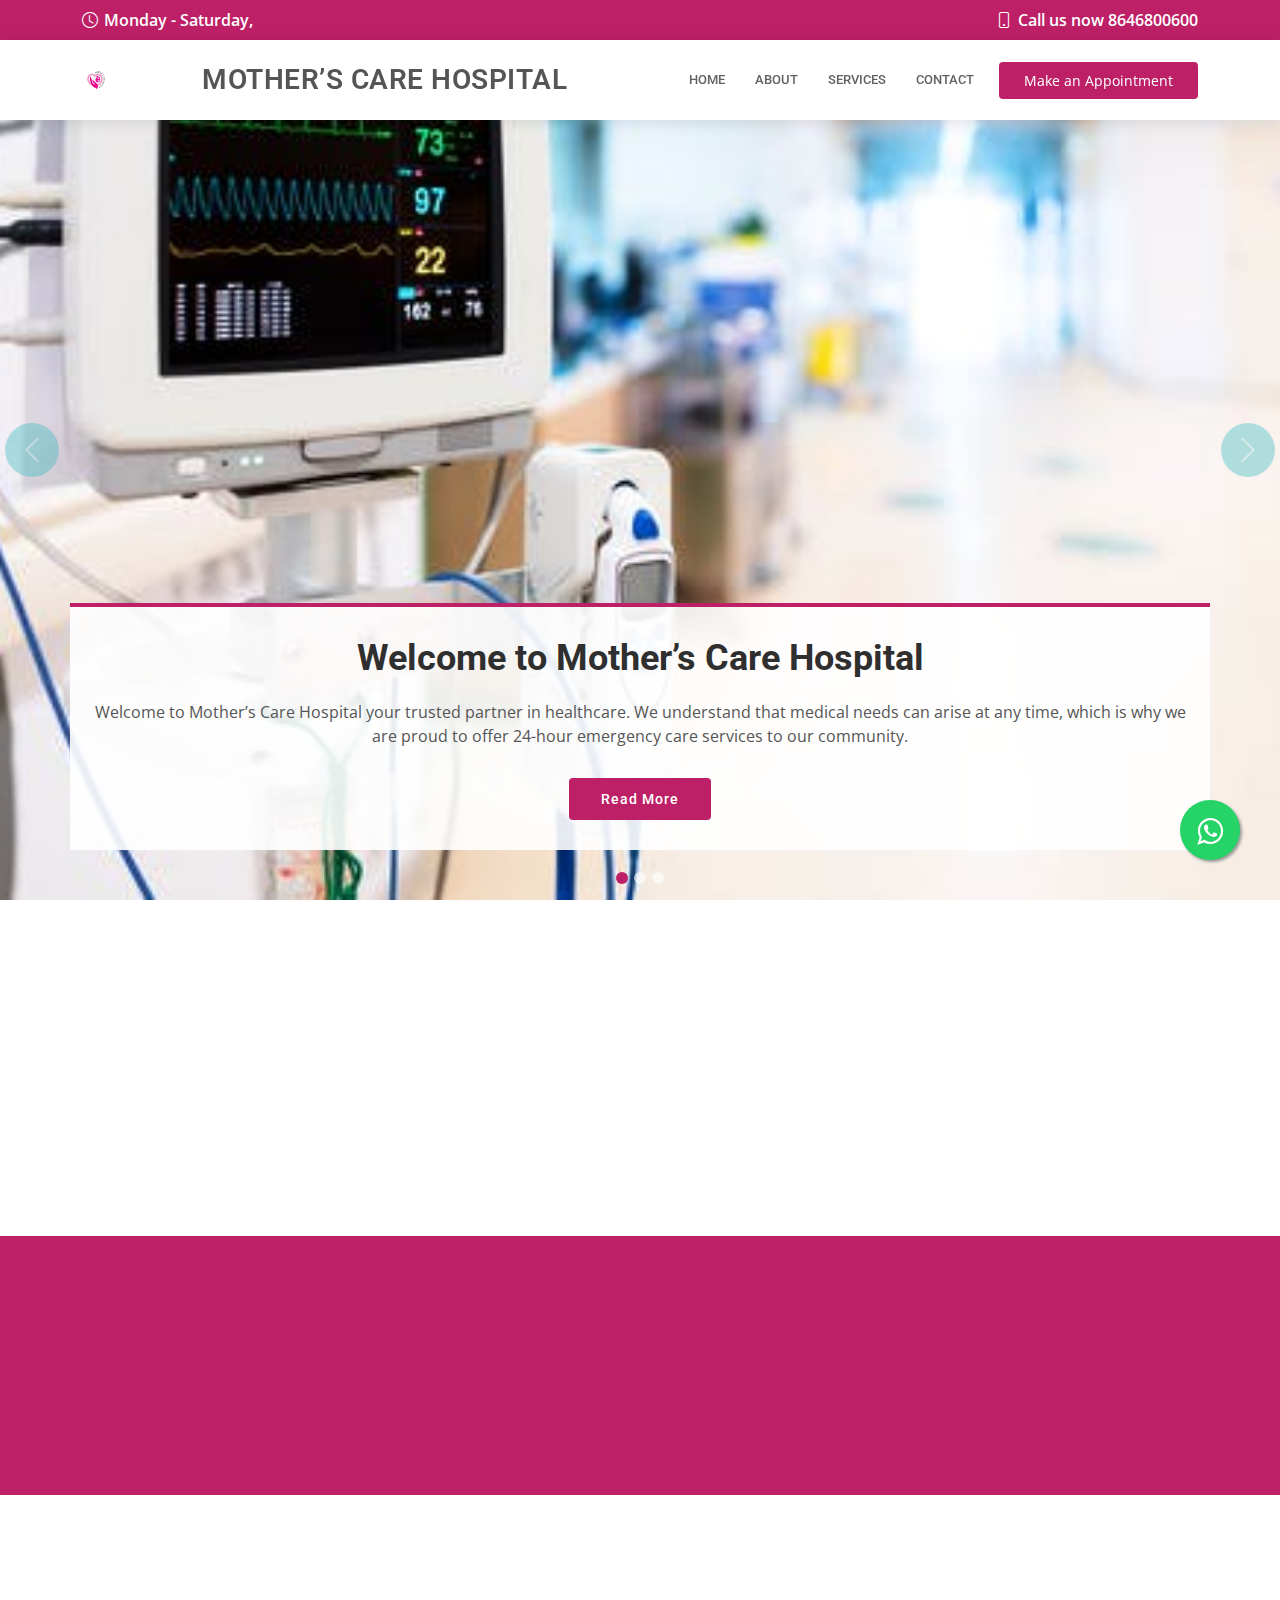
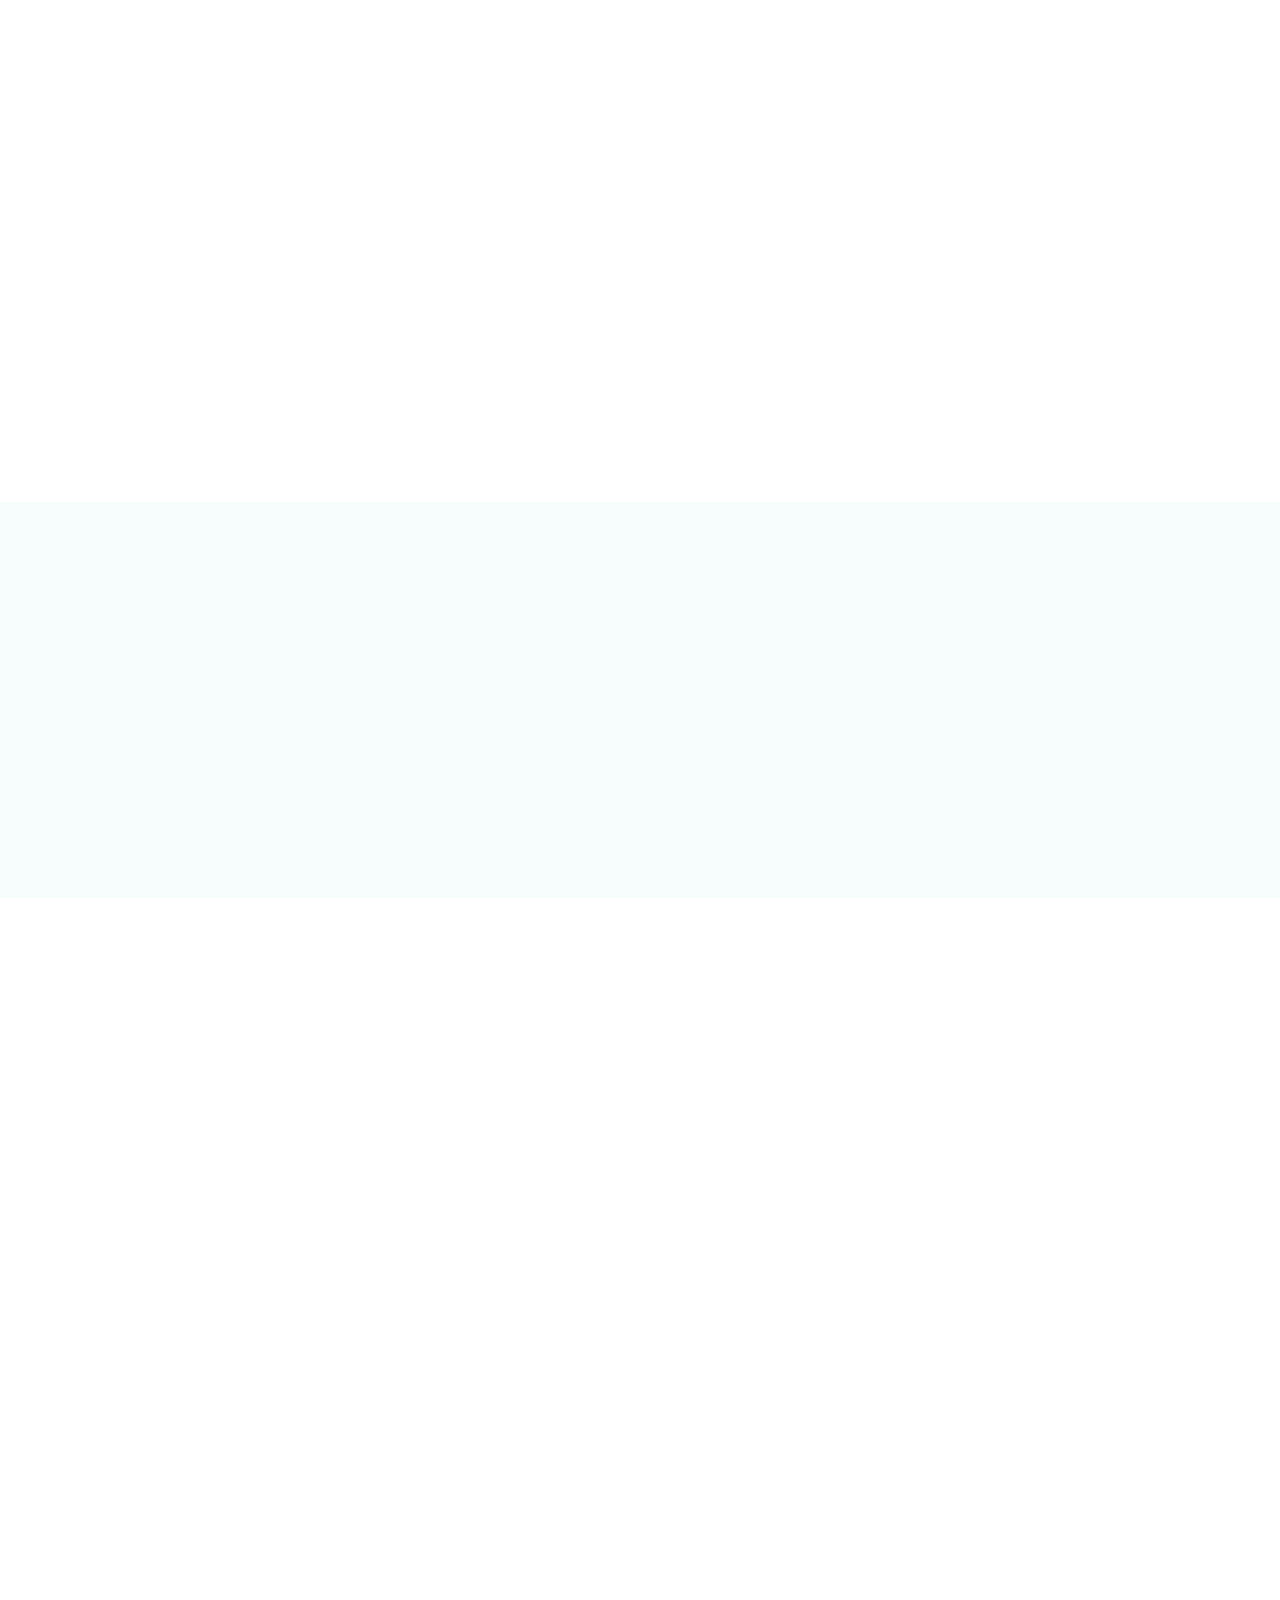
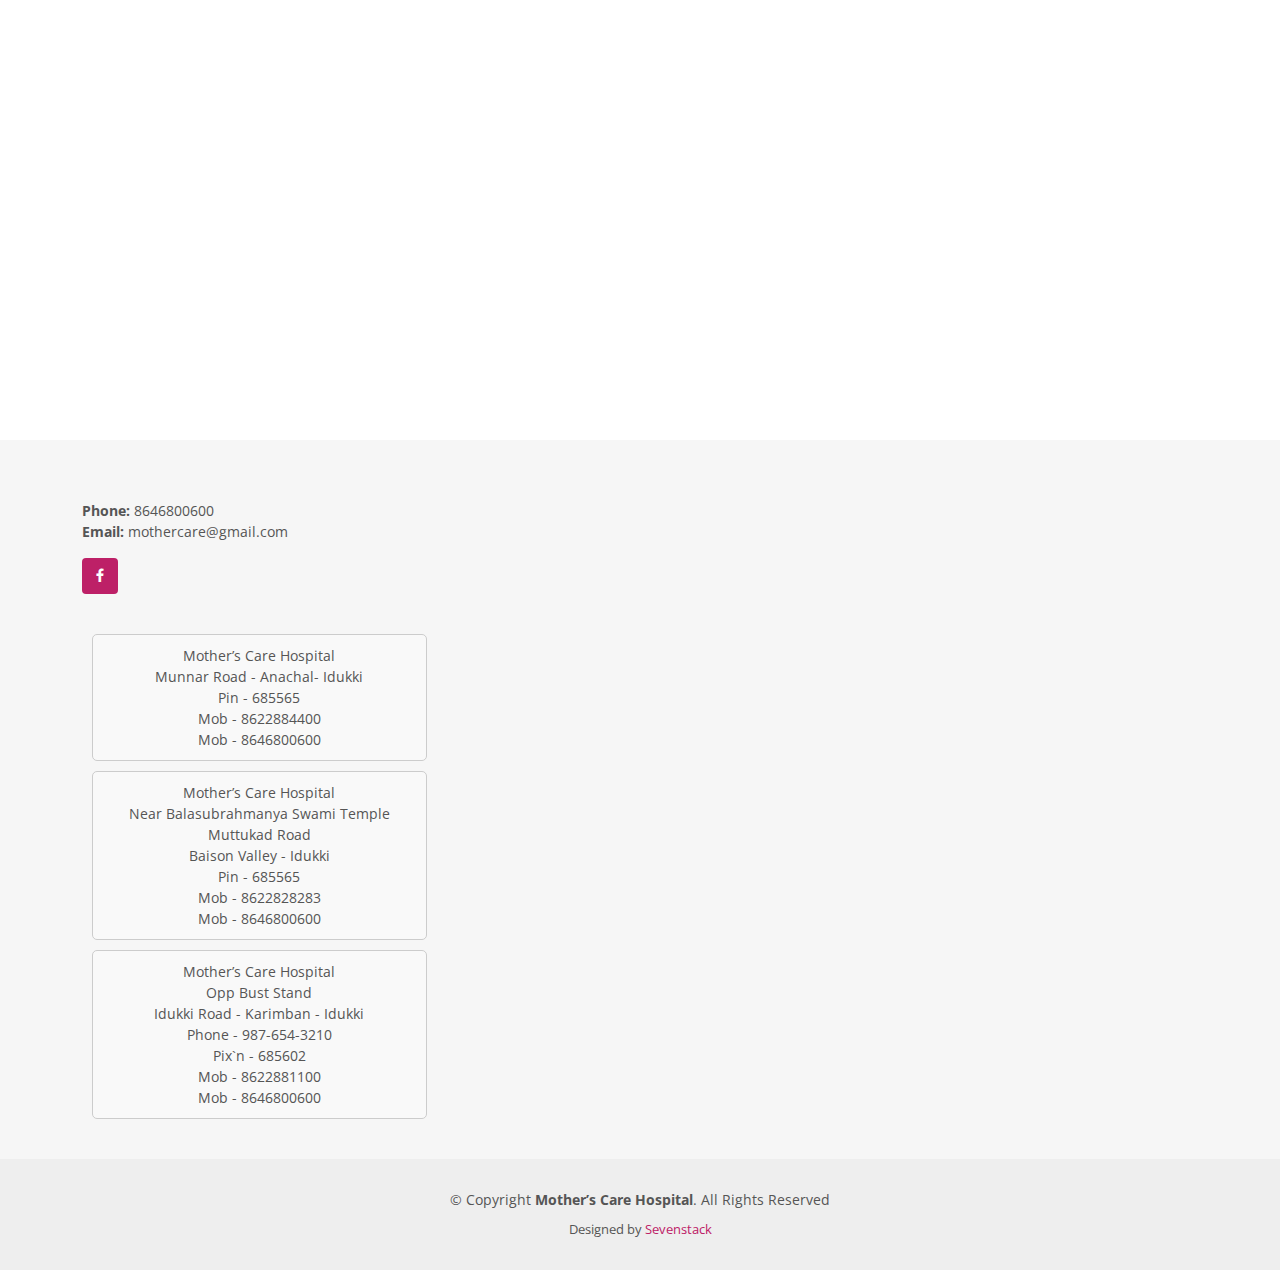
<file: index.html>
<!DOCTYPE html>
<html lang="en">

<head>
  <meta charset="utf-8">
  <meta content="width=device-width, initial-scale=1.0" name="viewport">

  <title>Mother’s Care Hospital</title>
  <meta content="" name="description">
  <meta content="" name="keywords">

  <!-- Favicons -->
  <link href="assets/img/favicon.png" rel="icon">
  <link href="assets/img/apple-touch-icon.png" rel="apple-touch-icon">

  <!-- Google Fonts -->
  <link href="https://fonts.googleapis.com/css?family=Open+Sans:300,300i,400,400i,600,600i,700,700i|Roboto:300,300i,400,400i,500,500i,600,600i,700,700i|Poppins:300,300i,400,400i,500,500i,600,600i,700,700i" rel="stylesheet">
  <!-- Vendor CSS Files -->
  <link href="assets/vendor/fontawesome-free/css/all.min.css" rel="stylesheet">
  <link href="assets/vendor/animate.css/animate.min.css" rel="stylesheet">
  <link href="assets/vendor/aos/aos.css" rel="stylesheet">
  <link href="assets/vendor/bootstrap/css/bootstrap.min.css" rel="stylesheet">
  <link href="assets/vendor/bootstrap-icons/bootstrap-icons.css" rel="stylesheet">
  <link href="assets/vendor/boxicons/css/boxicons.min.css" rel="stylesheet">
  <link href="assets/vendor/glightbox/css/glightbox.min.css" rel="stylesheet">
  <link href="assets/vendor/swiper/swiper-bundle.min.css" rel="stylesheet">

  <!-- Template Main CSS File -->
  <link href="assets/css/style.css" rel="stylesheet">

  
</head>

<body>

  <!-- ======= Top Bar ======= -->
  <div id="topbar" class="d-flex align-items-center fixed-top">
    <div class="container d-flex align-items-center justify-content-center justify-content-md-between">
      <div class="align-items-center d-none d-md-flex">
        <i class="bi bi-clock"></i> Monday - Saturday, 
      </div>
      <div class="d-flex align-items-center">
        <i class="bi bi-phone"></i> Call us now 8646800600
      </div>
    </div>
  </div>

  <!-- ======= Header ======= -->
  <header id="header" class="fixed-top">
    <div class="container d-flex align-items-center">

      <a href="index.html" class="logo me-auto"><img src="assets/img/logo.png" alt=""></a>
      <!-- Uncomment below if you prefer to use an image logo -->
      <h1 class="logo me-auto"><a href="index.html">Mother’s Care Hospital</a></h1>

      <nav id="navbar" class="navbar order-last order-lg-0">
        <ul>
          <li><a class="nav-link scrollto " href="index.html">Home</a></li>
          <li><a class="nav-link scrollto" href="about.html">About</a></li>
          <li><a class="nav-link scrollto" href="service.html">Services</a></li>
          <!-- <li><a class="nav-link scrollto" href="contact.html">Departments</a></li> -->
        
          <!-- <li class="dropdown"><a href="#"><span>Drop Down</span> <i class="bi bi-chevron-down"></i></a>
          
          </li> -->
          <li><a class="nav-link scrollto" href="#contact">Contact</a></li>
        </ul>
        <i class="bi bi-list mobile-nav-toggle"></i>
      </nav><!-- .navbar -->

      <a href="#appointment" class="appointment-btn scrollto"><span class="d-none d-md-inline">Make an</span> Appointment</a>

    </div>
  </header><!-- End Header -->

  <!-- =Medicio====== Hero Section ======= -->
  <section id="hero">
    <div id="heroCarousel" data-bs-interval="5000" class="carousel slide carousel-fade" data-bs-ride="carousel">

      <ol class="carousel-indicators" id="hero-carousel-indicators"></ol>

      <div class="carousel-inner" role="listbox">

        <!-- Slide 1 -->
        <div class="carousel-item active" style="background-image: url(assets/img/slide/slide-1.jpg)">
          <div class="container">
            <h2>Welcome to <span>Mother’s Care Hospital</span></h2>
            <p>Welcome to Mother’s Care Hospital your trusted partner in healthcare. We understand that medical needs can arise at any time, which is why we are proud to offer 24-hour emergency care services to our community.</p>
            <a href="#about" class="btn-get-started scrollto">Read More</a>
          </div>
        </div>

        <!-- Slide 2 -->
        <div class="carousel-item" style="background-image: url(assets/img/slide/slide-2.jpg)">
          <div class="container">
            <h2>Casualty</h2>
            <p>Compassionate care for unexpected injuries.</p>
            <a href="#about" class="btn-get-started scrollto">Read More</a>
          </div>
        </div>

        <!-- Slide 3 -->
        <div class="carousel-item" style="background-image: url(assets/img/slide/slide-3.jpeg)">
          <div class="container">
            <h2>Casualty</h2>
            <p>Compassionate care for unexpected injuries</p>
            <a href="#about" class="btn-get-started scrollto">Read More</a>
          </div>
        </div>

      </div>

      <a class="carousel-control-prev" href="#heroCarousel" role="button" data-bs-slide="prev">
        <span class="carousel-control-prev-icon bi bi-chevron-left" aria-hidden="true"></span>
      </a>

      <a class="carousel-control-next" href="#heroCarousel" role="button" data-bs-slide="next">
        <span class="carousel-control-next-icon bi bi-chevron-right" aria-hidden="true"></span>
      </a>

    </div>
  </section><!-- End Hero -->

  <main id="main">

    <!-- ======= Featured Services Section ======= -->
    <section id="featured-services" class="featured-services">
      <div class="container" data-aos="fade-up">

        <div class="row">
          <div class="col-md-6 col-lg-3 d-flex align-items-stretch mb-5 mb-lg-0">
            <div class="icon-box" data-aos="fade-up" data-aos-delay="100">
              <div class="icon"><i class="fas fa-heartbeat"></i></div>
              <h4 class="title"><a href="">ECG & O2</a></h4>
              <p class="description">Monitoring your heart health with precision</p>
            </div>
          </div>

          <div class="col-md-6 col-lg-3 d-flex align-items-stretch mb-5 mb-lg-0">
            <div class="icon-box" data-aos="fade-up" data-aos-delay="200">
              <div class="icon"><i class="fas fa-pills"></i></div>
              <h4 class="title"><a href="">Casualty</a></h4>
              <p class="description">Compassionate care for unexpected injuries.</p>
            </div>
          </div>

          <div class="col-md-6 col-lg-3 d-flex align-items-stretch mb-5 mb-lg-0">
            <div class="icon-box" data-aos="fade-up" data-aos-delay="300">
              <div class="icon"><i class="fas fa-thermometer"></i></div>
              <h4 class="title"><a href="">Laboratory</a></h4>
              <p class="description">Accurate diagnostics for informed treatment.</p>
            </div>
          </div>

          <div class="col-md-6 col-lg-3 d-flex align-items-stretch mb-5 mb-lg-0">
            <div class="icon-box" data-aos="fade-up" data-aos-delay="400">
              <div class="icon"><i class="fas fa-dna"></i></div>
              <h4 class="title"><a href="">Emergency Care</a></h4>
              <p class="description">Convenient outpatient services for you.</p>
            </div>
          </div>

        </div>

      </div>
    </section><!-- End Featured Services Section -->

    <!-- ======= Cta Section ======= -->
    <section id="cta" class="cta">
      <div class="container" data-aos="zoom-in">

        <div class="text-center">
          <h3>In an emergency? Need help now?</h3>
          <p> Your Trusted Partner in Health, 24/7 Emergency Care, and More - Dedicated to Your Well-Being, Providing Expert Healthcare Services.</p>
          <a class="cta-btn scrollto" href="#appointment">Make an Make an Appointment</a>
        </div>

      </div>
    </section><!-- End Cta Section -->

    <!-- ======= About Us Section ======= -->
    <section id="about" class="about">
      <div class="container" data-aos="fade-up">

        <div class="section-title">
          <h2>About Us</h2>
          <p>Welcome to Mothercare Clinic, your trusted partner in healthcare. We understand that medical needs can arise at any time, which is why we are proud to offer 24-hour emergency care services to our community..</p>
        </div>
        

        
    </section><!-- End About Us Section -->

    <!-- ======= Counts Section =======
    <section id="counts" class="counts">
      <div class="container" data-aos="fade-up">

        <div class="row no-gutters">

          <div class="col-lg-3 col-md-6 d-md-flex align-items-md-stretch">
            <div class="count-box">
              <i class="fas fa-user-md"></i>
              <span data-purecounter-start="0" data-purecounter-end="85" data-purecounter-duration="1" class="purecounter"></span>

              <p><strong>Doctors</strong> consequuntur quae qui deca rode</p>
              <a href="#">Find out more &raquo;</a>
            </div>
          </div>

          <div class="col-lg-3 col-md-6 d-md-flex align-items-md-stretch">
            <div class="count-box">
              <i class="far fa-hospital"></i>
              <span data-purecounter-start="0" data-purecounter-end="26" data-purecounter-duration="1" class="purecounter"></span>
              <p><strong>Departments</strong> adipisci atque cum quia aut numquam delectus</p>
              <a href="#">Find out more &raquo;</a>
            </div>
          </div>

          <div class="col-lg-3 col-md-6 d-md-flex align-items-md-stretch">
            <div class="count-box">
              <i class="fas fa-flask"></i>
              <span data-purecounter-start="0" data-purecounter-end="14" data-purecounter-duration="1" class="purecounter"></span>
              <p><strong>Research Lab</strong> aut commodi quaerat. Aliquam ratione</p>
              <a href="#">Find out more &raquo;</a>
            </div>
          </div>

          <div class="col-lg-3 col-md-6 d-md-flex align-items-md-stretch">
            <div class="count-box">
              <i class="fas fa-award"></i>
              <span data-purecounter-start="0" data-purecounter-end="150" data-purecounter-duration="1" class="purecounter"></span>
              <p><strong>Awards</strong> rerum asperiores dolor molestiae doloribu</p>
              <a href="#">Find out more &raquo;</a>
            </div>
          </div>

        </div>

      </div> -->
    </section>
    
    <!-- End Counts Section -->

    <!-- ======= Features Section ======= -->
    <!-- <section id="features" class="features">
      <div class="container" data-aos="fade-up">

        <div class="row">
          <div class="col-lg-6 order-2 order-lg-1" data-aos="fade-right">
            <div class="icon-box mt-5 mt-lg-0">
              <i class="bx bx-receipt"></i>
              <h4>Est labore ad</h4>
              <p>Consequuntur sunt aut quasi enim aliquam quae harum pariatur laboris nisi ut aliquip</p>
            </div>
            <div class="icon-box mt-5">
              <i class="bx bx-cube-alt"></i>
              <h4>Harum esse qui</h4>
              <p>Excepteur sint occaecat cupidatat non proident, sunt in culpa qui officia deserunt</p>
            </div>
            <div class="icon-box mt-5">
              <i class="bx bx-images"></i>
              <h4>Aut occaecati</h4>
              <p>Aut suscipit aut cum nemo deleniti aut omnis. Doloribus ut maiores omnis facere</p>
            </div>
            <div class="icon-box mt-5">
              <i class="bx bx-shield"></i>
              <h4>Beatae veritatis</h4>
              <p>Expedita veritatis consequuntur nihil tempore laudantium vitae denat pacta</p>
            </div>
          </div>
          <div class="image col-lg-6 order-1 order-lg-2" style='background-image: url("assets/img/features.jpg");' data-aos="zoom-in"></div>
        </div>

      </div>
    </section> -->
    
    <!-- End Features Section -->

    <!-- ======= Services Section ======= -->
    <section id="services" class="services services">
      <div class="container" data-aos="fade-up">

        <div class="section-title">
          <h2>Services</h2>
          <p>At Mother’s Care Hospital, we understand that emergencies can strike at any time, and your health deserves nothing but the best care. That's why we offer a comprehensive range of services to address your urgent medical needs. Our state-of-the-art facilities are designed to provide prompt and expert care when you need it most. Here's a closer look at the services we offer
      </div>
      <div class="text-center"><button type="submit">Make an Appointment</button></div>
    </section><!-- End Services Section -->

    <!-- ======= Appointment Section ======= -->
    <section id="appointment" class="appointment section-bg">
      <div class="container" data-aos="fade-up">

        <div class="section-title">
          <h2>Make an Appointment</h2>
          <p>Booking an appointment with Mother’s Care Hospital is easy and convenient. We understand that your time is valuable, and your health matters to us. Here's how you can schedule your appointment:</p>
        </div>

        <form action="forms/appointment.php" method="post" role="form" class="php-email-form" data-aos="fade-up" data-aos-delay="100">
          <div class="row">
            <div class="col-md-4 form-group">
              <input type="text" name="name" class="form-control" id="name" placeholder="Your Name" required>
            </div>
            <div class="col-md-4 form-group mt-3 mt-md-0">
              <input type="email" class="form-control" name="email" id="email" placeholder="Your Email" required>
            </div>
            <div class="col-md-4 form-group mt-3 mt-md-0">
              <input type="tel" class="form-control" name="phone" id="phone" placeholder="Your Phone" required>
            </div>
          </div>
          <div class="row">
            <div class="col-md-4 form-group mt-3">
              <input type="datetime" name="date" class="form-control datepicker" id="date" placeholder="Appointment Date" required>
            </div>
            <div class="col-md-4 form-group mt-3">
              <select name="department" id="department" class="form-select">
                <option value="">Select Department</option>
                <option value="Department 1">Department 1</option>
                <option value="Department 2">Department 2</option>
                <option value="Department 3">Department 3</option>
              </select>
            </div>
            <div class="col-md-4 form-group mt-3">
              <select name="doctor" id="doctor" class="form-select">
                <option value="">Select Doctor</option>
                <option value="Doctor 1">Doctor 1</option>
                <option value="Doctor 2">Doctor 2</option>
                <option value="Doctor 3">Doctor 3</option>
              </select>
            </div>
          </div>
         
        </form>

      </div>
    </section><!-- End Appointment Section -->

    <!-- ======= Departments Section ======= -->
    <section id="departments" class="departments">
      <div class="container" data-aos="fade-up">

        <div class="section-title">
          <h2>Departments</h2>
          <p>we are dedicated to providing top-quality medical services to our patients. Our state-of-the-art clinic is equipped with the latest technology and staffed by a team of skilled and compassionate healthcare professionals.</p>
        </div>

        <div class="row" data-aos="fade-up" data-aos-delay="100">
          <div class="col-lg-4 mb-5 mb-lg-0">
            <ul class="nav nav-tabs flex-column">
              <li class="nav-item">
                <a class="nav-link active show" data-bs-toggle="tab" data-bs-target="#tab-1">
                  <h4>ECG & O2 Monitoring:
                  </h4>
                  <p>Our clinic is equipped with advanced ECG (Electrocardiogram) and oxygen monitoring technology. Whether you need routine cardiac monitoring or require specialized care, our experienced medical team is here to ensure your heart health is well taken care of</p>
                </a>
              </li>
              <li class="nav-item mt-2">
                <a class="nav-link" data-bs-toggle="tab" data-bs-target="#tab-2">
                  <h4>Casualty Care</h4>
                  <p>Accidents and unexpected health issues can happen at any time. That's why we provide dedicated casualty care services to address a wide range of urgent medical needs. Our highly trained staff is available to respond to emergencies promptly and efficiently.</p>
                </a>
              </li>
              <li class="nav-item mt-2">
                <a class="nav-link" data-bs-toggle="tab" data-bs-target="#tab-3">
                  <h4>Laboratory Services</h4>
                  <p>We have a fully-equipped laboratory on-site to perform a variety of diagnostic tests. Our experienced technicians and advanced equipment ensure accurate and timely results. From blood tests to imaging, we offer a comprehensive range of diagnostic services to support your healthcare needs.</p>
                </a>
              </li>
              <li class="nav-item mt-2">
                <a class="nav-link" data-bs-toggle="tab" data-bs-target="#tab-4">
                  <h4>24-Hour Emergency Care</h4>
                  <p>Medical emergencies can occur at any hour, and you can count on us to be there for you around the clock. Our 24-hour emergency care services ensure that you have access to immediate medical attention whenever you need it. We are fully prepared to handle a wide range of emergencies with efficiency and care.</p>
                </a>
              </li>
            </ul>
          </div>
          <div class="col-lg-8">  
            <div class="tab-content">
              <div class="tab-pane active show" id="tab-1">
                <h3>ECG & O2 Monitoring</h3>
                <p class="fst-italic">Our clinic is equipped with advanced ECG (Electrocardiogram) and oxygen monitoring technology. Whether you need routine cardiac monitoring or require specialized care, </p>
                <img src="assets/img/departments-1.jpg" alt="" class="img-fluid">
                <p>experienced medical team is here to ensure your heart health is well taken care of.</p>
              </div>
              <div class="tab-pane" id="tab-2">
                <h3>Casualty Care</h3>
                <p class="fst-italic">Our highly trained staff is available to respond to emergencies promptly and efficiently.</p>
                <img src="assets/img/departments-2.jpeg" alt="" class="img-fluid">
                <p>Accidents and unexpected health issues can happen at any time. That's why we provide dedicated casualty care services to address a wide range of urgent medical needs.</p>
              </div>
              <div class="tab-pane" id="tab-3">
                <h3>Laboratory Services</h3>
                <p class="fst-italic">We have a fully-equipped laboratory on-site to perform a variety of diagnostic tests. Our experienced technicians and advanced equipment ensure accurate and timely results. From blood tests to imaging, </p>
                <img src="assets/img/departments-3.jpg" alt="" class="img-fluid">
                <p>we offer a comprehensive range of diagnostic services to support your healthcare needs.</p>
              </div>
              <div class="tab-pane" id="tab-4">
                <h3>24-Hour Emergency Care</h3>
                <p class="fst-italic"> We are fully prepared to handle a wide range of emergencies with efficiency and care.</p>
                <img src="assets/img/departments-4.jpg" alt="" class="img-fluid">
                <p>Medical emergencies can occur at any hour, and you can count on us to be there for you around the clock. Our 24-hour emergency care services ensure that you have access to immediate medical attention whenever you need it.</p>
              </div>
            </div>
          </div>
        </div>

      </div>
    </section><!-- End Departments Section -->

    <!-- ======= Testimonials Section ======= -->
    <!-- <section id="testimonials" class="testimonials">
      <div class="container" data-aos="fade-up">

        <div class="section-title">
          <h2>Testimonials</h2>
          <p>Magnam dolores commodi suscipit. Necessitatibus eius consequatur ex aliquid fuga eum quidem. Sit sint consectetur velit. Quisquam quos quisquam cupiditate. Et nemo qui impedit suscipit alias ea. Quia fugiat sit in iste officiis commodi quidem hic quas.</p>
        </div>

        <div class="testimonials-slider swiper" data-aos="fade-up" data-aos-delay="100">
          <div class="swiper-wrapper">

            <div class="swiper-slide">
              <div class="testimonial-item">
                <p>
                  <i class="bx bxs-quote-alt-left quote-icon-left"></i>
                  Proin iaculis purus consequat sem cure digni ssim donec porttitora entum suscipit rhoncus. Accusantium quam, ultricies eget id, aliquam eget nibh et. Maecen aliquam, risus at semper.
                  <i class="bx bxs-quote-alt-right quote-icon-right"></i>
                </p>
                <img src="assets/img/testimonials/testimonials-1.jpg" class="testimonial-img" alt="">
                <h3>Saul Goodman</h3>
                <h4>Ceo &amp; Founder</h4>
              </div>
            </div>
            <div class="swiper-slide">
              <div class="testimonial-item">
                <p>
                  <i class="bx bxs-quote-alt-left quote-icon-left"></i>
                  Export tempor illum tamen malis malis eram quae irure esse labore quem cillum quid cillum eram malis quorum velit fore eram velit sunt aliqua noster fugiat irure amet legam anim culpa.
                  <i class="bx bxs-quote-alt-right quote-icon-right"></i>
                </p>
                <img src="assets/img/testimonials/testimonials-2.jpg" class="testimonial-img" alt="">
                <h3>Sara Wilsson</h3>
                <h4>Designer</h4>
              </div>
            </div>

            <div class="swiper-slide">
              <div class="testimonial-item">
                <p>
                  <i class="bx bxs-quote-alt-left quote-icon-left"></i>
                  Enim nisi quem export duis labore cillum quae magna enim sint quorum nulla quem veniam duis minim tempor labore quem eram duis noster aute amet eram fore quis sint minim.
                  <i class="bx bxs-quote-alt-right quote-icon-right"></i>
                </p>
                <img src="assets/img/testimonials/testimonials-3.jpg" class="testimonial-img" alt="">
                <h3>Jena Karlis</h3>
                <h4>Store Owner</h4>
              </div>
            </div>

            <div class="swiper-slide">
              <div class="testimonial-item">
                <p>
                  <i class="bx bxs-quote-alt-left quote-icon-left"></i>
                  Fugiat enim eram quae cillum dolore dolor amet nulla culpa multos export minim fugiat minim velit minim dolor enim duis veniam ipsum anim magna sunt elit fore quem dolore labore illum veniam.
                  <i class="bx bxs-quote-alt-right quote-icon-right"></i>
                </p>
                <img src="assets/img/testimonials/testimonials-4.jpg" class="testimonial-img" alt="">
                <h3>Matt Brandon</h3>
                <h4>Freelancer</h4>
              </div>
            </div>

            <div class="swiper-slide">
              <div class="testimonial-item">
                <p>
                  <i class="bx bxs-quote-alt-left quote-icon-left"></i>
                  Quis quorum aliqua sint quem legam fore sunt eram irure aliqua veniam tempor noster veniam enim culpa labore duis sunt culpa nulla illum cillum fugiat legam esse veniam culpa fore nisi cillum quid.
                  <i class="bx bxs-quote-alt-right quote-icon-right"></i>
                </p>
                <img src="assets/img/testimonials/testimonials-5.jpg" class="testimonial-img" alt="">
                <h3>John Larson</h3>
                <h4>Entrepreneur</h4>
              </div>
            </div>

          </div>
          <div class="swiper-pagination"></div>
        </div>

      </div>
    </section> -->
    
    <!-- End Testimonials Section -->

    <!-- ======= Doctors Section ======= -->
    <!-- <section id="doctors" class="doctors section-bg">
      <div class="container" data-aos="fade-up">

        <div class="section-title">
          <h2>Doctors</h2>
          <p>Magnam dolores commodi suscipit. Necessitatibus eius consequatur ex aliquid fuga eum quidem. Sit sint consectetur velit. Quisquam quos quisquam cupiditate. Et nemo qui impedit suscipit alias ea. Quia fugiat sit in iste officiis commodi quidem hic quas.</p>
        </div>

        <div class="row">

          <div class="col-lg-3 col-md-6 d-flex align-items-stretch">
            <div class="member" data-aos="fade-up" data-aos-delay="100">
              <div class="member-img">
                <img src="assets/img/doctors/doctors-1.jpg" class="img-fluid" alt="">
                <div class="social">
                  <a href=""><i class="bi bi-twitter"></i></a>
                  <a href=""><i class="bi bi-facebook"></i></a>
                  <a href=""><i class="bi bi-instagram"></i></a>
                  <a href=""><i class="bi bi-linkedin"></i></a>
                </div>
              </div>
              <div class="member-info">
                <h4>Walter White</h4>
                <span>Chief Medical Officer</span>
              </div>
            </div>
          </div>

          <div class="col-lg-3 col-md-6 d-flex align-items-stretch">
            <div class="member" data-aos="fade-up" data-aos-delay="200">
              <div class="member-img">
                <img src="assets/img/doctors/doctors-2.jpg" class="img-fluid" alt="">
                <div class="social">
                  <a href=""><i class="bi bi-twitter"></i></a>
                  <a href=""><i class="bi bi-facebook"></i></a>
                  <a href=""><i class="bi bi-instagram"></i></a>
                  <a href=""><i class="bi bi-linkedin"></i></a>
                </div>
              </div>
              <div class="member-info">
                <h4>Sarah Jhonson</h4>
                <span>Anesthesiologist</span>
              </div>
            </div>
          </div>

          <div class="col-lg-3 col-md-6 d-flex align-items-stretch">
            <div class="member" data-aos="fade-up" data-aos-delay="300">
              <div class="member-img">
                <img src="assets/img/doctors/doctors-3.jpg" class="img-fluid" alt="">
                <div class="social">
                  <a href=""><i class="bi bi-twitter"></i></a>
                  <a href=""><i class="bi bi-facebook"></i></a>
                  <a href=""><i class="bi bi-instagram"></i></a>
                  <a href=""><i class="bi bi-linkedin"></i></a>
                </div>
              </div>
              <div class="member-info">
                <h4>William Anderson</h4>
                <span>Cardiology</span>
              </div>
            </div>
          </div>

          <div class="col-lg-3 col-md-6 d-flex align-items-stretch">
            <div class="member" data-aos="fade-up" data-aos-delay="400">
              <div class="member-img">
                <img src="assets/img/doctors/doctors-4.jpg" class="img-fluid" alt="">
                <div class="social">
                  <a href=""><i class="bi bi-twitter"></i></a>
                  <a href=""><i class="bi bi-facebook"></i></a>
                  <a href=""><i class="bi bi-instagram"></i></a>
                  <a href=""><i class="bi bi-linkedin"></i></a>
                </div>
              </div>
              <div class="member-info">
                <h4>Amanda Jepson</h4>
                <span>Neurosurgeon</span>
              </div>
            </div>
          </div>

        </div>

      </div>
    </section> -->
    
    <!-- End Doctors Section -->

    <!-- ======= Gallery Section ======= -->
    <!-- <section id="gallery" class="gallery">
      <div class="container" data-aos="fade-up">

        <div class="section-title">
          <h2>Gallery</h2>
          <p>Magnam dolores commodi suscipit. Necessitatibus eius consequatur ex aliquid fuga eum quidem. Sit sint consectetur velit. Quisquam quos quisquam cupiditate. Et nemo qui impedit suscipit alias ea. Quia fugiat sit in iste officiis commodi quidem hic quas.</p>
        </div>

        <div class="gallery-slider swiper">
          <div class="swiper-wrapper align-items-center">
            <div class="swiper-slide"><a class="gallery-lightbox" href="assets/img/gallery/gallery-1.jpg"><img src="assets/img/gallery/gallery-1.jpg" class="img-fluid" alt=""></a></div>
            <div class="swiper-slide"><a class="gallery-lightbox" href="assets/img/gallery/gallery-2.jpg"><img src="assets/img/gallery/gallery-2.jpg" class="img-fluid" alt=""></a></div>
            <div class="swiper-slide"><a class="gallery-lightbox" href="assets/img/gallery/gallery-3.jpg"><img src="assets/img/gallery/gallery-3.jpg" class="img-fluid" alt=""></a></div>
            <div class="swiper-slide"><a class="gallery-lightbox" href="assets/img/gallery/gallery-4.jpg"><img src="assets/img/gallery/gallery-4.jpg" class="img-fluid" alt=""></a></div>
            <div class="swiper-slide"><a class="gallery-lightbox" href="assets/img/gallery/gallery-5.jpg"><img src="assets/img/gallery/gallery-5.jpg" class="img-fluid" alt=""></a></div>
            <div class="swiper-slide"><a class="gallery-lightbox" href="assets/img/gallery/gallery-6.jpg"><img src="assets/img/gallery/gallery-6.jpg" class="img-fluid" alt=""></a></div>
            <div class="swiper-slide"><a class="gallery-lightbox" href="assets/img/gallery/gallery-7.jpg"><img src="assets/img/gallery/gallery-7.jpg" class="img-fluid" alt=""></a></div>
            <div class="swiper-slide"><a class="gallery-lightbox" href="assets/img/gallery/gallery-8.jpg"><img src="assets/img/gallery/gallery-8.jpg" class="img-fluid" alt=""></a></div>
          </div>
          <div class="swiper-pagination"></div>
        </div>

      </div>
    </section> -->
    <!-- End Gallery Section -->

    <!-- ======= Pricing Section ======= -->
    <!-- <section id="pricing" class="pricing">
      <div class="container" data-aos="fade-up">

        <div class="section-title">
          <h2>Pricing</h2>
          <p>Magnam dolores commodi suscipit. Necessitatibus eius consequatur ex aliquid fuga eum quidem. Sit sint consectetur velit. Quisquam quos quisquam cupiditate. Et nemo qui impedit suscipit alias ea. Quia fugiat sit in iste officiis commodi quidem hic quas.</p>
        </div>

        <div class="row">

          <div class="col-lg-3 col-md-6">
            <div class="box" data-aos="fade-up" data-aos-delay="100">
              <h3>Free</h3>
              <h4><sup>$</sup>0<span> / month</span></h4>
              <ul>
                <li>Aida dere</li>
                <li>Nec feugiat nisl</li>
                <li>Nulla at volutpat dola</li>
                <li class="na">Pharetra massa</li>
                <li class="na">Massa ultricies mi</li>
              </ul>
              <div class="btn-wrap">
                <a href="#" class="btn-buy">Buy Now</a>
              </div>
            </div>
          </div>

          <div class="col-lg-3 col-md-6 mt-4 mt-md-0">
            <div class="box featured" data-aos="fade-up" data-aos-delay="200">
              <h3>Business</h3>
              <h4><sup>$</sup>19<span> / month</span></h4>
              <ul>
                <li>Aida dere</li>
                <li>Nec feugiat nisl</li>
                <li>Nulla at volutpat dola</li>
                <li>Pharetra massa</li>
                <li class="na">Massa ultricies mi</li>
              </ul>
              <div class="btn-wrap">
                <a href="#" class="btn-buy">Buy Now</a>
              </div>
            </div>
          </div>

          <div class="col-lg-3 col-md-6 mt-4 mt-lg-0">
            <div class="box" data-aos="fade-up" data-aos-delay="300">
              <h3>Developer</h3>
              <h4><sup>$</sup>29<span> / month</span></h4>
              <ul>
                <li>Aida dere</li>
                <li>Nec feugiat nisl</li>
                <li>Nulla at volutpat dola</li>
                <li>Pharetra massa</li>
                <li>Massa ultricies mi</li>
              </ul>
              <div class="btn-wrap">
                <a href="#" class="btn-buy">Buy Now</a>
              </div>
            </div>
          </div>

          <div class="col-lg-3 col-md-6 mt-4 mt-lg-0">
            <div class="box" data-aos="fade-up" data-aos-delay="400">
              <span class="advanced">Advanced</span>
              <h3>Ultimate</h3>
              <h4><sup>$</sup>49<span> / month</span></h4>
              <ul>
                <li>Aida dere</li>
                <li>Nec feugiat nisl</li>
                <li>Nulla at volutpat dola</li>
                <li>Pharetra massa</li>
                <li>Massa ultricies mi</li>
              </ul>
              <div class="btn-wrap">
                <a href="#" class="btn-buy">Buy Now</a>
              </div>
            </div>
          </div>

        </div>

      </div>
    </section> -->
    
    <!-- End Pricing Section -->

    <!-- ======= Frequently Asked Questioins Section ======= -->
    <!-- <section id="faq" class="faq section-bg">
      <div class="container" data-aos="fade-up">

        <div class="section-title">
          <h2>Frequently Asked Questioins</h2>
          <p>Magnam dolores commodi suscipit. Necessitatibus eius consequatur ex aliquid fuga eum quidem. Sit sint consectetur velit. Quisquam quos quisquam cupiditate. Et nemo qui impedit suscipit alias ea. Quia fugiat sit in iste officiis commodi quidem hic quas.</p>
        </div>

        <ul class="faq-list">

          <li>
            <div data-bs-toggle="collapse" class="collapsed question" href="#faq1">Non consectetur a erat nam at lectus urna duis? <i class="bi bi-chevron-down icon-show"></i><i class="bi bi-chevron-up icon-close"></i></div>
            <div id="faq1" class="collapse" data-bs-parent=".faq-list">
              <p>
                Feugiat pretium nibh ipsum consequat. Tempus iaculis urna id volutpat lacus laoreet non curabitur gravida. Venenatis lectus magna fringilla urna porttitor rhoncus dolor purus non.
              </p>
            </div>
          </li>

          <li>
            <div data-bs-toggle="collapse" href="#faq2" class="collapsed question">Feugiat scelerisque varius morbi enim nunc faucibus a pellentesque? <i class="bi bi-chevron-down icon-show"></i><i class="bi bi-chevron-up icon-close"></i></div>
            <div id="faq2" class="collapse" data-bs-parent=".faq-list">
              <p>
                Dolor sit amet consectetur adipiscing elit pellentesque habitant morbi. Id interdum velit laoreet id donec ultrices. Fringilla phasellus faucibus scelerisque eleifend donec pretium. Est pellentesque elit ullamcorper dignissim. Mauris ultrices eros in cursus turpis massa tincidunt dui.
              </p>
            </div>
          </li>

          <li>
            <div data-bs-toggle="collapse" href="#faq3" class="collapsed question">Dolor sit amet consectetur adipiscing elit pellentesque habitant morbi? <i class="bi bi-chevron-down icon-show"></i><i class="bi bi-chevron-up icon-close"></i></div>
            <div id="faq3" class="collapse" data-bs-parent=".faq-list">
              <p>
                Eleifend mi in nulla posuere sollicitudin aliquam ultrices sagittis orci. Faucibus pulvinar elementum integer enim. Sem nulla pharetra diam sit amet nisl suscipit. Rutrum tellus pellentesque eu tincidunt. Lectus urna duis convallis convallis tellus. Urna molestie at elementum eu facilisis sed odio morbi quis
              </p>
            </div>
          </li>

          <li>
            <div data-bs-toggle="collapse" href="#faq4" class="collapsed question">Ac odio tempor orci dapibus. Aliquam eleifend mi in nulla? <i class="bi bi-chevron-down icon-show"></i><i class="bi bi-chevron-up icon-close"></i></div>
            <div id="faq4" class="collapse" data-bs-parent=".faq-list">
              <p>
                Dolor sit amet consectetur adipiscing elit pellentesque habitant morbi. Id interdum velit laoreet id donec ultrices. Fringilla phasellus faucibus scelerisque eleifend donec pretium. Est pellentesque elit ullamcorper dignissim. Mauris ultrices eros in cursus turpis massa tincidunt dui.
              </p>
            </div>
          </li>

          <li>
            <div data-bs-toggle="collapse" href="#faq5" class="collapsed question">Tempus quam pellentesque nec nam aliquam sem et tortor consequat? <i class="bi bi-chevron-down icon-show"></i><i class="bi bi-chevron-up icon-close"></i></div>
            <div id="faq5" class="collapse" data-bs-parent=".faq-list">
              <p>
                Molestie a iaculis at erat pellentesque adipiscing commodo. Dignissim suspendisse in est ante in. Nunc vel risus commodo viverra maecenas accumsan. Sit amet nisl suscipit adipiscing bibendum est. Purus gravida quis blandit turpis cursus in
              </p>
            </div>
          </li>

          <li>
            <div data-bs-toggle="collapse" href="#faq6" class="collapsed question">Tortor vitae purus faucibus ornare. Varius vel pharetra vel turpis nunc eget lorem dolor? <i class="bi bi-chevron-down icon-show"></i><i class="bi bi-chevron-up icon-close"></i></div>
            <div id="faq6" class="collapse" data-bs-parent=".faq-list">
              <p>
                Laoreet sit amet cursus sit amet dictum sit amet justo. Mauris vitae ultricies leo integer malesuada nunc vel. Tincidunt eget nullam non nisi est sit amet. Turpis nunc eget lorem dolor sed. Ut venenatis tellus in metus vulputate eu scelerisque. Pellentesque diam volutpat commodo sed egestas egestas fringilla phasellus faucibus. Nibh tellus molestie nunc non blandit massa enim nec.
              </p>
            </div>
          </li>

        </ul>

      </div>
    </section> -->
    
    <!-- End Frequently Asked Questioins Section -->

    <!-- ======= Contact Section ======= -->
      
   

  </main><!-- End #main -->

  <link rel="stylesheet" href="https://maxcdn.bootstrapcdn.com/font-awesome/4.5.0/css/font-awesome.min.css">
  <a href="https://api.whatsapp.com/send?phone=+918646800600&text=Hello! I'm interested in scheduling an appointment at Mother’s Care Hospital. Can you please provide me with more information on available appointment slots, doctors, and any special requirements I should be aware of? Thank you!" class="float" target="_blank">
  <i class="fa fa-whatsapp my-float"></i>
  </a>

  
  

  <!-- ======= Footer ======= -->
  <footer id="footer">
    <div class="footer-top">
      <div class="container">
        <div class="row">

          <div class="col-lg-3 col-md-6">
            <div class="footer-info">
              <!-- <h3>Mother’s Care Hospital
              </h3>
              <p>Opp Bust Stand<br>
                Muttukad Road<br>Idukki  Road - Karimban - Idukki 
                <br> -->
                <strong>Phone:</strong> 8646800600<br>
                <strong>Email:</strong> mothercare@gmail.com<br>
              </p>
              <div class="social-links mt-3">
                <!-- <a href="#" class="twitter"><i class="bx bxl-twitter"></i></a> -->
                <a href="https://www.facebook.com/profile.php?id=100089866263728" class="facebook"><i class="bx bxl-facebook"></i></a>
                <!-- <a href="#" class="instagram"><i class="bx bxl-instagram"></i></a>
                <a href="#" class="google-plus"><i class="bx bxl-skype"></i></a>
                <a href="#" class="linkedin"><i class="bx bxl-linkedin"></i></a> -->
              </div>
            </div>
          </div>

          <div class="address-card">
            <div class="address">
                <p>Mother’s Care Hospital </p>
                <p>Munnar Road - Anachal- Idukki</p>
                <p>Pin - 685565</p>
                <p>Mob - 8622884400</p>
                <p>Mob - 8646800600</p>
            </div>
            <div class="address">
                <p>Mother’s Care Hospital 
                </p>
                <p>Near Balasubrahmanya Swami Temple 
                </p>
                <p>Muttukad Road
                </p>
                <p>Baison Valley - Idukki </p>
                <p>Pin - 685565</p>
                <p>Mob - 8622828283</p>
                <p>Mob - 8646800600</p>
            </div>
            <div class="address">
                <p>Mother’s Care Hospital 
                </p>
                <p>Opp Bust Stand</p>
                <p>Idukki  Road - Karimban - Idukki 
                </p>
                <p>Phone - 987-654-3210</p>
                <p>Pix`n - 685602</p>
                <p>Mob - 8622881100</p>
                <p>Mob - 8646800600</p>
            </div>
        </div>
          

         

          <!-- <div class="col-lg-3 col-md-6 footer-links">
            <h4>Our Services</h4>
            <ul>
              <li><i class="bx bx-chevron-right"></i> <a href="#">Web Design</a></li>
              <li><i class="bx bx-chevron-right"></i> <a href="#">Web Development</a></li>
              <li><i class="bx bx-chevron-right"></i> <a href="#">Product Management</a></li>
              <li><i class="bx bx-chevron-right"></i> <a href="#">Marketing</a></li>
              <li><i class="bx bx-chevron-right"></i> <a href="#">Graphic Design</a></li>
            </ul>
          </div> -->

          <!-- <div class="col-lg-4 col-md-6 footer-newsletter">
            <h4>Our Newsletter</h4>
            <p>Tamen quem nulla quae legam multos aute sint culpa legam noster magna</p>
            <form action="" method="post">
              <input type="email" name="email"><input type="submit" value="Subscribe">
            </form>

          </div> -->

        </div>
      </div>
    </div>

    <div class="container">
      <div class="copyright">
        &copy; Copyright <strong><span>Mother’s Care Hospital</span></strong>. All Rights Reserved
      </div>
      <div class="credits">
        <!-- All the links in the footer should remain intact. -->
        <!-- You can delete the links only if you purchased the pro version. -->
        <!-- Licensing information: https://bootstrapmade.com/license/ -->
        <!-- Purchase the pro version with working PHP/AJAX contact form: https://bootstrapmade.com/medicio-free-bootstrap-theme/ -->
        Designed by <a href="https://bootstrapmade.com/">Sevenstack</a>
      </div>
    </div>
  </footer><!-- End Footer -->

  <div id="preloader"></div>
  <a href="#" class="back-to-top d-flex align-items-center justify-content-center"><i class="bi bi-arrow-up-short"></i></a>

  <!-- Vendor JS Files -->
  <script src="assets/vendor/purecounter/purecounter_vanilla.js"></script>
  <script src="assets/vendor/aos/aos.js"></script>
  <script src="assets/vendor/bootstrap/js/bootstrap.bundle.min.js"></script>
  <script src="assets/vendor/glightbox/js/glightbox.min.js"></script>
  <script src="assets/vendor/swiper/swiper-bundle.min.js"></script>
  <script src="assets/vendor/php-email-form/validate.js"></script>

  <!-- Template Main JS File -->
  <script src="assets/js/main.js"></script>

</body>

</html>
</file>
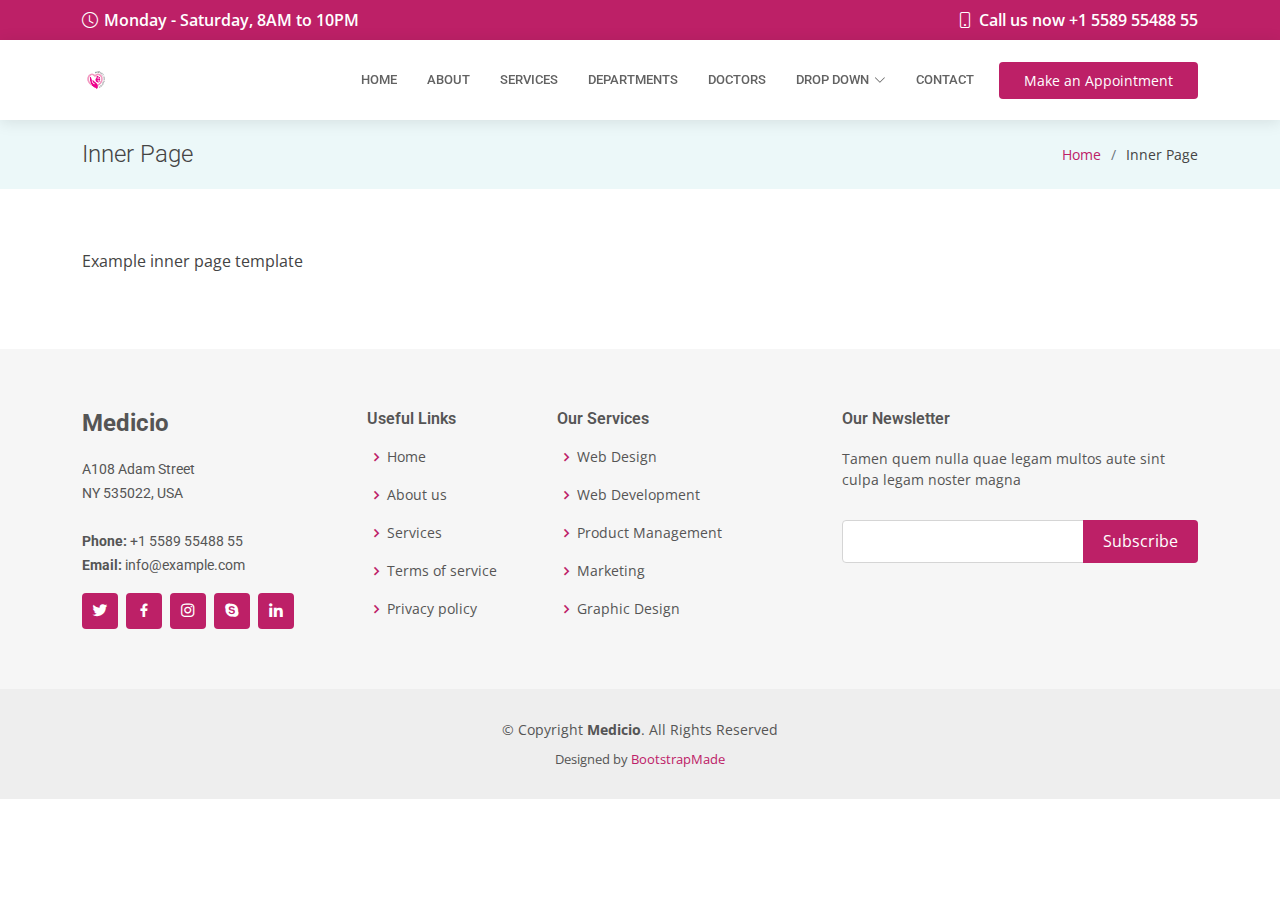
<file: inner-page.html>
<!DOCTYPE html>
<html lang="en">

<head>
  <meta charset="utf-8">
  <meta content="width=device-width, initial-scale=1.0" name="viewport">

  <title>Inner Page - Medicio Bootstrap Template</title>
  <meta content="" name="description">
  <meta content="" name="keywords">

  <!-- Favicons -->
  <link href="assets/img/favicon.png" rel="icon">
  <link href="assets/img/apple-touch-icon.png" rel="apple-touch-icon">

  <!-- Google Fonts -->
  <link href="https://fonts.googleapis.com/css?family=Open+Sans:300,300i,400,400i,600,600i,700,700i|Roboto:300,300i,400,400i,500,500i,600,600i,700,700i|Poppins:300,300i,400,400i,500,500i,600,600i,700,700i" rel="stylesheet">

  <!-- Vendor CSS Files -->
  <link href="assets/vendor/fontawesome-free/css/all.min.css" rel="stylesheet">
  <link href="assets/vendor/animate.css/animate.min.css" rel="stylesheet">
  <link href="assets/vendor/aos/aos.css" rel="stylesheet">
  <link href="assets/vendor/bootstrap/css/bootstrap.min.css" rel="stylesheet">
  <link href="assets/vendor/bootstrap-icons/bootstrap-icons.css" rel="stylesheet">
  <link href="assets/vendor/boxicons/css/boxicons.min.css" rel="stylesheet">
  <link href="assets/vendor/glightbox/css/glightbox.min.css" rel="stylesheet">
  <link href="assets/vendor/swiper/swiper-bundle.min.css" rel="stylesheet">

  <!-- Template Main CSS File -->
  <link href="assets/css/style.css" rel="stylesheet">

  <!-- =======================================================
  * Template Name: Medicio
  * Updated: Jul 27 2023 with Bootstrap v5.3.1
  * Template URL: https://bootstrapmade.com/medicio-free-bootstrap-theme/
  * Author: BootstrapMade.com
  * License: https://bootstrapmade.com/license/
  ======================================================== -->
</head>

<body>

  <!-- ======= Top Bar ======= -->
  <div id="topbar" class="d-flex align-items-center fixed-top">
    <div class="container d-flex align-items-center justify-content-center justify-content-md-between">
      <div class="align-items-center d-none d-md-flex">
        <i class="bi bi-clock"></i> Monday - Saturday, 8AM to 10PM
      </div>
      <div class="d-flex align-items-center">
        <i class="bi bi-phone"></i> Call us now +1 5589 55488 55
      </div>
    </div>
  </div>

  <!-- ======= Header ======= -->
  <header id="header" class="fixed-top">
    <div class="container d-flex align-items-center">

      <a href="index.html" class="logo me-auto"><img src="assets/img/logo.png" alt=""></a>
      <!-- Uncomment below if you prefer to use an image logo -->
      <!-- <h1 class="logo me-auto"><a href="index.html">Medicio</a></h1> -->

      <nav id="navbar" class="navbar order-last order-lg-0">
        <ul>
          <li><a class="nav-link scrollto " href="#hero">Home</a></li>
          <li><a class="nav-link scrollto" href="#about">About</a></li>
          <li><a class="nav-link scrollto" href="#services">Services</a></li>
          <li><a class="nav-link scrollto" href="#departments">Departments</a></li>
          <li><a class="nav-link scrollto" href="#doctors">Doctors</a></li>
          <li class="dropdown"><a href="#"><span>Drop Down</span> <i class="bi bi-chevron-down"></i></a>
            <ul>
              <li><a href="#">Drop Down 1</a></li>
              <li class="dropdown"><a href="#"><span>Deep Drop Down</span> <i class="bi bi-chevron-right"></i></a>
                <ul>
                  <li><a href="#">Deep Drop Down 1</a></li>
                  <li><a href="#">Deep Drop Down 2</a></li>
                  <li><a href="#">Deep Drop Down 3</a></li>
                  <li><a href="#">Deep Drop Down 4</a></li>
                  <li><a href="#">Deep Drop Down 5</a></li>
                </ul>
              </li>
              <li><a href="#">Drop Down 2</a></li>
              <li><a href="#">Drop Down 3</a></li>
              <li><a href="#">Drop Down 4</a></li>
            </ul>
          </li>
          <li><a class="nav-link scrollto" href="#contact">Contact</a></li>
        </ul>
        <i class="bi bi-list mobile-nav-toggle"></i>
      </nav><!-- .navbar -->

      <a href="#appointment" class="appointment-btn scrollto"><span class="d-none d-md-inline">Make an</span> Appointment</a>

    </div>
  </header><!-- End Header -->

  <main id="main">

    <!-- ======= Breadcrumbs Section ======= -->
    <section class="breadcrumbs">
      <div class="container">

        <div class="d-flex justify-content-between align-items-center">
          <h2>Inner Page</h2>
          <ol>
            <li><a href="index.html">Home</a></li>
            <li>Inner Page</li>
          </ol>
        </div>

      </div>
    </section><!-- End Breadcrumbs Section -->

    <section class="inner-page">
      <div class="container">
        <p>
          Example inner page template
        </p>
      </div>
    </section>

  </main><!-- End #main -->

  <!-- ======= Footer ======= -->
  <footer id="footer">
    <div class="footer-top">
      <div class="container">
        <div class="row">

          <div class="col-lg-3 col-md-6">
            <div class="footer-info">
              <h3>Medicio</h3>
              <p>
                A108 Adam Street <br>
                NY 535022, USA<br><br>
                <strong>Phone:</strong> +1 5589 55488 55<br>
                <strong>Email:</strong> info@example.com<br>
              </p>
              <div class="social-links mt-3">
                <a href="#" class="twitter"><i class="bx bxl-twitter"></i></a>
                <a href="#" class="facebook"><i class="bx bxl-facebook"></i></a>
                <a href="#" class="instagram"><i class="bx bxl-instagram"></i></a>
                <a href="#" class="google-plus"><i class="bx bxl-skype"></i></a>
                <a href="#" class="linkedin"><i class="bx bxl-linkedin"></i></a>
              </div>
            </div>
          </div>

          <div class="col-lg-2 col-md-6 footer-links">
            <h4>Useful Links</h4>
            <ul>
              <li><i class="bx bx-chevron-right"></i> <a href="#">Home</a></li>
              <li><i class="bx bx-chevron-right"></i> <a href="#">About us</a></li>
              <li><i class="bx bx-chevron-right"></i> <a href="#">Services</a></li>
              <li><i class="bx bx-chevron-right"></i> <a href="#">Terms of service</a></li>
              <li><i class="bx bx-chevron-right"></i> <a href="#">Privacy policy</a></li>
            </ul>
          </div>

          <div class="col-lg-3 col-md-6 footer-links">
            <h4>Our Services</h4>
            <ul>
              <li><i class="bx bx-chevron-right"></i> <a href="#">Web Design</a></li>
              <li><i class="bx bx-chevron-right"></i> <a href="#">Web Development</a></li>
              <li><i class="bx bx-chevron-right"></i> <a href="#">Product Management</a></li>
              <li><i class="bx bx-chevron-right"></i> <a href="#">Marketing</a></li>
              <li><i class="bx bx-chevron-right"></i> <a href="#">Graphic Design</a></li>
            </ul>
          </div>

          <div class="col-lg-4 col-md-6 footer-newsletter">
            <h4>Our Newsletter</h4>
            <p>Tamen quem nulla quae legam multos aute sint culpa legam noster magna</p>
            <form action="" method="post">
              <input type="email" name="email"><input type="submit" value="Subscribe">
            </form>

          </div>

        </div>
      </div>
    </div>

    <div class="container">
      <div class="copyright">
        &copy; Copyright <strong><span>Medicio</span></strong>. All Rights Reserved
      </div>
      <div class="credits">
        <!-- All the links in the footer should remain intact. -->
        <!-- You can delete the links only if you purchased the pro version. -->
        <!-- Licensing information: https://bootstrapmade.com/license/ -->
        <!-- Purchase the pro version with working PHP/AJAX contact form: https://bootstrapmade.com/medicio-free-bootstrap-theme/ -->
        Designed by <a href="https://bootstrapmade.com/">BootstrapMade</a>
      </div>
    </div>
  </footer><!-- End Footer -->

  <div id="preloader"></div>
  <a href="#" class="back-to-top d-flex align-items-center justify-content-center"><i class="bi bi-arrow-up-short"></i></a>

  <!-- Vendor JS Files -->
  <script src="assets/vendor/purecounter/purecounter_vanilla.js"></script>
  <script src="assets/vendor/aos/aos.js"></script>
  <script src="assets/vendor/bootstrap/js/bootstrap.bundle.min.js"></script>
  <script src="assets/vendor/glightbox/js/glightbox.min.js"></script>
  <script src="assets/vendor/swiper/swiper-bundle.min.js"></script>
  <script src="assets/vendor/php-email-form/validate.js"></script>

  <!-- Template Main JS File -->
  <script src="assets/js/main.js"></script>

</body>

</html>
</file>
<file: assets/css/style.css>
/**
* Template Name: Medicio
* Updated: Jul 27 2023 with Bootstrap v5.3.1
* Template URL: https://bootstrapmade.com/medicio-free-bootstrap-theme/
* Author: BootstrapMade.com
* License: https://bootstrapmade.com/license/
*/

/*--------------------------------------------------------------
# General
--------------------------------------------------------------*/
body {
  font-family: "Open Sans", sans-serif;
  color: #444444;
}

a {
  color: #bd2067;
  text-decoration: none;
}

a:hover {
  color: #bd2067;
  text-decoration: none;
}

h1,
h2,
h3,
h4,
h5,
h6 {
  font-family: "Roboto", sans-serif;
}

/*--------------------------------------------------------------
# Preloader
--------------------------------------------------------------*/
#preloader {
  position: fixed;
  top: 0;
  left: 0;
  right: 0;
  bottom: 0;
  z-index: 9999;
  overflow: hidden;
  background: #fff;
}

#preloader:before {
  content: "";
  position: fixed;
  top: calc(50% - 30px);
  left: calc(50% - 30px);
  border: 6px solid #bd2067;
  border-top-color: #ecf8f9;
  border-radius: 50%;
  width: 60px;
  height: 60px;
  animation: animate-preloader 1s linear infinite;
}

@keyframes animate-preloader {
  0% {
    transform: rotate(0deg);
  }

  100% {
    transform: rotate(360deg);
  }
}

/*--------------------------------------------------------------
# Back to top button
--------------------------------------------------------------*/
.back-to-top {
  position: fixed;
  visibility: hidden;
  opacity: 0;
  right: 15px;
  bottom: 15px;
  z-index: 996;
  background: #bd2067;
  width: 40px;
  height: 40px;
  border-radius: 4px;
  transition: all 0.4s;
}

.back-to-top i {
  font-size: 28px;
  color: #fff;
  line-height: 0;
}

.back-to-top:hover {
  background: #bd2067;
  color: #fff;
}

.back-to-top.active {
  visibility: visible;
  opacity: 1;
}

/*--------------------------------------------------------------
# Disable aos animation delay on mobile devices
--------------------------------------------------------------*/
@media screen and (max-width: 768px) {
  [data-aos-delay] {
    transition-delay: 0 !important;
  }
}

/*--------------------------------------------------------------
# Top Bar
--------------------------------------------------------------*/
#topbar {
  background: #bd2067;
  color: #fff;
  height: 40px;
  font-size: 16px;
  font-weight: 600;
  z-index: 996;
  transition: all 0.5s;
}

#topbar.topbar-scrolled {
  top: -40px;
}

#topbar i {
  padding-right: 6px;
  line-height: 0;
}

/*--------------------------------------------------------------
# Header
--------------------------------------------------------------*/
#header {
  background: #fff;
  transition: all 0.5s;
  z-index: 997;
  padding: 20px 0;
  top: 40px;
  box-shadow: 0px 2px 15px rgba(0, 0, 0, 0.1);
}

@media (max-width: 992px) {
  #header {
    padding: 15px 0;
  }
}

#header.header-scrolled {
  top: 0;
}

#header .logo {
  font-size: 28px;
  margin: 0;
  padding: 0;
  line-height: 1;
  font-weight: 600;
  letter-spacing: 0.5px;
  text-transform: uppercase;
}

#header .logo a {
  color: #555555;
}

#header .logo img {
  max-height: 40px;
}

/**
* Appointment Button
*/
.appointment-btn {
  margin-left: 25px;
  background: #bd2067;
  color: #fff;
  border-radius: 4px;
  padding: 8px 25px;
  white-space: nowrap;
  transition: 0.3s;
  font-size: 14px;
  display: inline-block;
}

.appointment-btn:hover {
  background: #bd2067;
  color: #fff;
}

@media (max-width: 768px) {
  .appointment-btn {
    margin: 0 15px 0 0;
    padding: 6px 15px;
  }
}

/*--------------------------------------------------------------
# Navigation Menu
--------------------------------------------------------------*/
/**
* Desktop Navigation 
*/
.navbar {
  padding: 0;
}

.navbar ul {
  margin: 0;
  padding: 0;
  display: flex;
  list-style: none;
  align-items: center;
}

.navbar li {
  position: relative;
}

.navbar a,
.navbar a:focus {
  display: flex;
  align-items: center;
  justify-content: space-between;
  padding: 10px 0 10px 30px;
  font-family: "Roboto", sans-serif;
  font-size: 13px;
  color: #626262;
  white-space: nowrap;
  transition: 0.3s;
  text-transform: uppercase;
  font-weight: 500;
}

.navbar a i,
.navbar a:focus i {
  font-size: 12px;
  line-height: 0;
  margin-left: 5px;
}

.navbar a:hover,
.navbar .active,
.navbar .active:focus,
.navbar li:hover>a {
  color: #bd2067;
}

.navbar .dropdown ul {
  display: block;
  position: absolute;
  left: 14px;
  top: calc(100% + 30px);
  margin: 0;
  padding: 10px 0;
  z-index: 99;
  opacity: 0;
  visibility: hidden;
  background: #fff;
  box-shadow: 0px 0px 30px rgba(127, 137, 161, 0.25);
  transition: 0.3s;
  border-radius: 4px;
}

.navbar .dropdown ul li {
  min-width: 200px;
}

.navbar .dropdown ul a {
  padding: 10px 20px;
  text-transform: none;
}

.navbar .dropdown ul a i {
  font-size: 12px;
}

.navbar .dropdown ul a:hover,
.navbar .dropdown ul .active:hover,
.navbar .dropdown ul li:hover>a {
  color: #bd2067;
}

.navbar .dropdown:hover>ul {
  opacity: 1;
  top: 100%;
  visibility: visible;
}

.navbar .dropdown .dropdown ul {
  top: 0;
  left: calc(100% - 30px);
  visibility: hidden;
}

.navbar .dropdown .dropdown:hover>ul {
  opacity: 1;
  top: 0;
  left: 100%;
  visibility: visible;
}

@media (max-width: 1366px) {
  .navbar .dropdown .dropdown ul {
    left: -90%;
  }

  .navbar .dropdown .dropdown:hover>ul {
    left: -100%;
  }
}

/**
* Mobile Navigation 
*/
.mobile-nav-toggle {
  color: #555555;
  font-size: 28px;
  cursor: pointer;
  display: none;
  line-height: 0;
  transition: 0.5s;
}

.mobile-nav-toggle.bi-x {
  color: #fff;
}

@media (max-width: 991px) {
  .mobile-nav-toggle {
    display: block;
  }

  .navbar ul {
    display: none;
  }
}

.navbar-mobile {
  position: fixed;
  overflow: hidden;
  top: 0;
  right: 0;
  left: 0;
  bottom: 0;
  background: rgba(60, 60, 60, 0.9);
  transition: 0.3s;
  z-index: 999;
}

.navbar-mobile .mobile-nav-toggle {
  position: absolute;
  top: 15px;
  right: 15px;
}

.navbar-mobile ul {
  display: block;
  position: absolute;
  top: 55px;
  right: 15px;
  bottom: 15px;
  left: 15px;
  padding: 10px 0;
  border-radius: 8px;
  background-color: #fff;
  overflow-y: auto;
  transition: 0.3s;
}

.navbar-mobile a,
.navbar-mobile a:focus {
  padding: 10px 20px;
  font-size: 15px;
  color: #555555;
}

.navbar-mobile a:hover,
.navbar-mobile .active,
.navbar-mobile li:hover>a {
  color: #bd2067;
}

.navbar-mobile .dropdown ul {
  position: static;
  display: none;
  margin: 10px 20px;
  padding: 10px 0;
  z-index: 99;
  opacity: 1;
  visibility: visible;
  background: #fff;
  box-shadow: 0px 0px 30px rgba(127, 137, 161, 0.25);
}

.navbar-mobile .dropdown ul li {
  min-width: 200px;
}

.navbar-mobile .dropdown ul a {
  padding: 10px 20px;
}

.navbar-mobile .dropdown ul a i {
  font-size: 12px;
}

.navbar-mobile .dropdown ul a:hover,
.navbar-mobile .dropdown ul .active:hover,
.navbar-mobile .dropdown ul li:hover>a {
  color: #bd2067;
}

.navbar-mobile .dropdown>.dropdown-active {
  display: block;
}

/*--------------------------------------------------------------
# Hero Section
--------------------------------------------------------------*/
#hero {
  width: 100%;
  height: 100vh;
  background-color: rgba(60, 60, 60, 0.8);
  overflow: hidden;
  position: relative;
}

#hero .carousel,
#hero .carousel-inner,
#hero .carousel-item,
#hero .carousel-item::before {
  position: absolute;
  top: 0;
  right: 0;
  left: 0;
  bottom: 0;
}

#hero .carousel-item {
  background-size: cover;
  background-position: center;
  background-repeat: no-repeat;
  display: flex;
  justify-content: center;
  align-items: flex-end;
}

#hero .container {
  text-align: center;
  background: rgba(255, 255, 255, 0.9);
  padding-top: 30px;
  padding-bottom: 30px;
  margin-bottom: 50px;
  border-top: 4px solid #bd2067;
}

@media (max-width: 1200px) {
  #hero .container {
    margin-left: 50px;
    margin-right: 50px;
  }
}

#hero h2 {
  color: #2f2f2f;
  margin-bottom: 20px;
  font-size: 36px;
  font-weight: 700;
}

#hero p {
  margin: 0 auto 30px auto;
  color: #555555;
}

#hero .carousel-inner .carousel-item {
  transition-property: opacity;
  background-position: center top;
}

#hero .carousel-inner .carousel-item,
#hero .carousel-inner .active.carousel-item-start,
#hero .carousel-inner .active.carousel-item-end {
  opacity: 0;
}

#hero .carousel-inner .active,
#hero .carousel-inner .carousel-item-next.carousel-item-start,
#hero .carousel-inner .carousel-item-prev.carousel-item-end {
  opacity: 1;
  transition: 0.5s;
}

#hero .carousel-inner .carousel-item-next,
#hero .carousel-inner .carousel-item-prev,
#hero .carousel-inner .active.carousel-item-start,
#hero .carousel-inner .active.carousel-item-end {
  left: 0;
  transform: translate3d(0, 0, 0);
}

#hero .carousel-control-next-icon,
#hero .carousel-control-prev-icon {
  background: none;
  font-size: 30px;
  line-height: 0;
  width: auto;
  height: auto;
  background: rgba(63, 187, 192, 0.8);
  border-radius: 50px;
  transition: 0.3s;
  color: rgba(255, 255, 255, 0.5);
  width: 54px;
  height: 54px;
  display: flex;
  align-items: center;
  justify-content: center;
}

#hero .carousel-control-next-icon:hover,
#hero .carousel-control-prev-icon:hover {
  background: #bd2067;
  color: rgba(255, 255, 255, 0.8);
}

#hero .carousel-indicators li {
  list-style-type: none;
  cursor: pointer;
  background: #fff;
  overflow: hidden;
  border: 0;
  width: 12px;
  height: 12px;
  border-radius: 50px;
  opacity: 0.6;
  transition: 0.3s;
}

#hero .carousel-indicators li.active {
  opacity: 1;
  background: #bd2067;
}

#hero .btn-get-started {
  font-family: "Roboto", sans-serif;
  font-weight: 500;
  font-size: 14px;
  letter-spacing: 1px;
  display: inline-block;
  padding: 14px 32px;
  border-radius: 4px;
  transition: 0.5s;
  line-height: 1;
  color: #fff;
  background: #bd2067;
}

#hero .btn-get-started:hover {
  background: #65c9cd;
}

@media (max-width: 992px) {
  #hero {
    height: 100vh;
  }

  #hero .container {
    margin-top: 100px;
  }
}

@media (max-width: 768px) {
  #hero h2 {
    font-size: 28px;
  }
}

@media (min-width: 1024px) {

  #hero .carousel-control-prev,
  #hero .carousel-control-next {
    width: 5%;
  }
}

@media (max-height: 500px) {
  #hero {
    height: 160vh;
  }
}

/*--------------------------------------------------------------
# Sections General
--------------------------------------------------------------*/
section {
  padding: 60px 0;
  overflow: hidden;
}

.section-bg {
  background-color: #f7fcfc;
}

.section-title {
  text-align: center;
  padding-bottom: 30px;
}

.section-title h2 {
  font-size: 32px;
  font-weight: bold;
  text-transform: uppercase;
  margin-bottom: 20px;
  padding-bottom: 20px;
  position: relative;
}

.section-title h2::after {
  content: "";
  position: absolute;
  display: block;
  width: 50px;
  height: 3px;
  background: #bd2067;
  bottom: 0;
  left: calc(50% - 25px);
}

.section-title p {
  margin-bottom: 0;
}

/*--------------------------------------------------------------
# Breadcrumbs
--------------------------------------------------------------*/
.breadcrumbs {
  padding: 20px 0;
  background-color: #ecf8f9;
  min-height: 40px;
  margin-top: 120px;
}

@media (max-width: 992px) {
  .breadcrumbs {
    margin-top: 70px;
  }
}

.breadcrumbs h2 {
  font-size: 24px;
  font-weight: 300;
  margin: 0;
}

@media (max-width: 992px) {
  .breadcrumbs h2 {
    margin: 0 0 10px 0;
  }
}

.breadcrumbs ol {
  display: flex;
  flex-wrap: wrap;
  list-style: none;
  padding: 0;
  margin: 0;
  font-size: 14px;
}

.breadcrumbs ol li+li {
  padding-left: 10px;
}

.breadcrumbs ol li+li::before {
  display: inline-block;
  padding-right: 10px;
  color: #6c757d;
  content: "/";
}

@media (max-width: 768px) {
  .breadcrumbs .d-flex {
    display: block !important;
  }

  .breadcrumbs ol {
    display: block;
  }

  .breadcrumbs ol li {
    display: inline-block;
  }
}

/*--------------------------------------------------------------
# Featured Services
--------------------------------------------------------------*/
.featured-services .icon-box {
  padding: 30px;
  position: relative;
  overflow: hidden;
  background: #fff;
  box-shadow: 0 0 29px 0 rgba(68, 88, 144, 0.12);
  transition: all 0.3s ease-in-out;
  border-radius: 8px;
  z-index: 1;
}

.featured-services .icon-box::before {
  content: "";
  position: absolute;
  background: #d9f1f2;
  right: 0;
  left: 0;
  bottom: 0;
  top: 100%;
  transition: all 0.3s;
  z-index: -1;
}

.featured-services .icon-box:hover::before {
  background: #bd2067;
  top: 0;
  border-radius: 0px;
}

.featured-services .icon {
  margin-bottom: 15px;
}

.featured-services .icon i {
  font-size: 48px;
  line-height: 1;
  color: #bd2067;
  transition: all 0.3s ease-in-out;
}

.featured-services .title {
  font-weight: 700;
  margin-bottom: 15px;
  font-size: 18px;
}

.featured-services .title a {
  color: #111;
}

.featured-services .description {
  font-size: 15px;
  line-height: 28px;
  margin-bottom: 0;
}

.featured-services .icon-box:hover .title a,
.featured-services .icon-box:hover .description {
  color: #fff;
}

.featured-services .icon-box:hover .icon i {
  color: #fff;
}

/*--------------------------------------------------------------
# Cta
--------------------------------------------------------------*/
.cta {
  background: #bd2067;
  color: #fff;
  background-size: cover;
  padding: 60px 0;
}

.cta h3 {
  font-size: 28px;
  font-weight: 700;
}

.cta .cta-btn {
  font-family: "Roboto", sans-serif;
  font-weight: 500;
  font-size: 16px;
  letter-spacing: 1px;
  display: inline-block;
  padding: 10px 35px;
  border-radius: 25px;
  transition: 0.5s;
  margin-top: 10px;
  border: 2px solid #fff;
  color: #fff;
}

.cta .cta-btn:hover {
  background: #fff;
  color: #bd2067;
}

/*--------------------------------------------------------------
# About Us
--------------------------------------------------------------*/
.about .content h3 {
  font-weight: 600;
  font-size: 26px;
}

.about .content ul {
  list-style: none;
  padding: 0;
}

.about .content ul li {
  padding-bottom: 10px;
}

.about .content ul i {
  font-size: 20px;
  padding-right: 4px;
  color: #bd2067;
}

.about .content p:last-child {
  margin-bottom: 0;
}

/*--------------------------------------------------------------
# Counts
--------------------------------------------------------------*/
.counts {
  padding-bottom: 30px;
}

.counts .count-box {
  box-shadow: -10px -5px 40px 0 rgba(0, 0, 0, 0.1);
  padding: 30px;
  width: 100%;
}

.counts .count-box i {
  display: block;
  font-size: 30px;
  color: #bd2067;
  float: left;
}

.counts .count-box span {
  font-size: 42px;
  line-height: 24px;
  display: block;
  font-weight: 700;
  color: #555555;
  margin-left: 50px;
}

.counts .count-box p {
  padding: 30px 0 0 0;
  margin: 0;
  font-family: "Roboto", sans-serif;
  font-size: 14px;
}

.counts .count-box a {
  font-weight: 600;
  display: block;
  margin-top: 20px;
  color: #7b7b7b;
  font-size: 15px;
  font-family: "Poppins", sans-serif;
  transition: ease-in-out 0.3s;
}

.counts .count-box a:hover {
  color: #bd2067;
}

/*--------------------------------------------------------------
# Features
--------------------------------------------------------------*/
.features .icon-box h4 {
  font-size: 20px;
  font-weight: 700;
  margin: 5px 0 10px 60px;
}

.features .icon-box i {
  font-size: 48px;
  float: left;
  color: #bd2067;
}

.features .icon-box p {
  font-size: 15px;
  color: #848484;
  margin-left: 60px;
}

.features .image {
  background-position: center center;
  background-repeat: no-repeat;
  background-size: cover;
  min-height: 400px;
}

/*--------------------------------------------------------------
# Services
--------------------------------------------------------------*/
.services .icon-box {
  margin-bottom: 20px;
  text-align: center;
}

.services .icon {
  display: inline-flex;
  justify-content: center;
  align-items: center;
  width: 80px;
  height: 80px;
  margin-bottom: 20px;
  background: #fff;
  border-radius: 50%;
  transition: 0.5s;
  color: #bd2067;
  overflow: hidden;
  box-shadow: 0px 0 25px rgba(0, 0, 0, 0.15);
}

.services .icon i {
  font-size: 36px;
  line-height: 0;
}

.services .icon-box:hover .icon {
  box-shadow: 0px 0 25px rgba(63, 187, 192, 0.3);
}

.services .title {
  font-weight: 600;
  margin-bottom: 15px;
  font-size: 18px;
  position: relative;
  padding-bottom: 15px;
}

.services .title a {
  color: #444444;
  transition: 0.3s;
}

.services .title a:hover {
  color: #bd2067;
}

.services .title::after {
  content: "";
  position: absolute;
  display: block;
  width: 50px;
  height: 2px;
  background: #bd2067;
  bottom: 0;
  left: calc(50% - 25px);
}

.services .description {
  line-height: 24px;
  font-size: 14px;
}

/*--------------------------------------------------------------
# Appointments
--------------------------------------------------------------*/
.appointment .php-email-form {
  width: 100%;
}

.appointment .php-email-form .form-group {
  padding-bottom: 8px;
}

.appointment .php-email-form .validate {
  display: none;
  color: red;
  margin: 0 0 15px 0;
  font-weight: 400;
  font-size: 13px;
}

.appointment .php-email-form .error-message {
  display: none;
  color: #fff;
  background: #ed3c0d;
  text-align: left;
  padding: 15px;
  font-weight: 600;
}

.appointment .php-email-form .error-message br+br {
  margin-top: 25px;
}

.appointment .php-email-form .sent-message {
  display: none;
  color: #fff;
  background: #18d26e;
  text-align: center;
  padding: 15px;
  font-weight: 600;
}

.appointment .php-email-form .loading {
  display: none;
  background: #fff;
  text-align: center;
  padding: 15px;
}

.appointment .php-email-form .loading:before {
  content: "";
  display: inline-block;
  border-radius: 50%;
  width: 24px;
  height: 24px;
  margin: 0 10px -6px 0;
  border: 3px solid #18d26e;
  border-top-color: #eee;
  animation: animate-loading 1s linear infinite;
}

.appointment .php-email-form input,
.appointment .php-email-form textarea,
.appointment .php-email-form select {
  border-radius: 0;
  box-shadow: none;
  font-size: 14px;
  padding: 10px !important;
}

.appointment .php-email-form input:focus,
.appointment .php-email-form textarea:focus,
.appointment .php-email-form select:focus {
  border-color: #bd2067;
}

.appointment .php-email-form input,
.appointment .php-email-form select {
  height: 44px;
}

.appointment .php-email-form textarea {
  padding: 10px 12px;
}

.appointment .php-email-form button[type=submit] {
  background: #bd2067;
  border: 0;
  padding: 10px 35px;
  color: #fff;
  transition: 0.4s;
  border-radius: 50px;
}

.appointment .php-email-form button[type=submit]:hover {
  background: #52c2c6;
}

/*--------------------------------------------------------------
# Departments
--------------------------------------------------------------*/
.departments .nav-tabs {
  border: 0;
}

.departments .nav-link {
  border: 0;
  padding: 20px;
  color: #555555;
  border-radius: 0;
  border-left: 5px solid #fff;
  cursor: pointer;
}

.departments .nav-link h4 {
  font-size: 18px;
  font-weight: 600;
  transition: 0.3s;
}

.departments .nav-link p {
  font-size: 14px;
  margin-bottom: 0;
}

.departments .nav-link:hover h4 {
  color: #bd2067;
}

.departments .nav-link.active {
  background: #f7fcfc;
  border-color: #bd2067;
}

.departments .nav-link.active h4 {
  color: #bd2067;
}

.departments .tab-pane.active {
  animation: slide-down 0.5s ease-out;
}

.departments .tab-pane img {
  float: left;
  max-width: 300px;
  padding: 0 15px 15px 0;
}

@media (max-width: 768px) {
  .departments .tab-pane img {
    float: none;
    padding: 0 0 15px 0;
    max-width: 100%;
  }
}

.departments .tab-pane h3 {
  font-size: 26px;
  font-weight: 600;
  margin-bottom: 20px;
  color: #bd2067;
}

.departments .tab-pane p {
  color: #777777;
}

.departments .tab-pane p:last-child {
  margin-bottom: 0;
}

@keyframes slide-down {
  0% {
    opacity: 0;
  }

  100% {
    opacity: 1;
  }
}

/*--------------------------------------------------------------
# Testimonials
--------------------------------------------------------------*/
.testimonials .testimonials-carousel,
.testimonials .testimonials-slider {
  overflow: hidden;
}

.testimonials .testimonial-item {
  box-sizing: content-box;
  min-height: 320px;
}

.testimonials .testimonial-item .testimonial-img {
  width: 90px;
  border-radius: 50%;
  margin: -40px 0 0 40px;
  position: relative;
  z-index: 2;
  border: 6px solid #fff;
}

.testimonials .testimonial-item h3 {
  font-size: 18px;
  font-weight: bold;
  margin: 10px 0 5px 45px;
  color: #111;
}

.testimonials .testimonial-item h4 {
  font-size: 14px;
  color: #999;
  margin: 0 0 0 45px;
}

.testimonials .testimonial-item .quote-icon-left,
.testimonials .testimonial-item .quote-icon-right {
  color: #b2e4e6;
  font-size: 26px;
}

.testimonials .testimonial-item .quote-icon-left {
  display: inline-block;
  left: -5px;
  position: relative;
}

.testimonials .testimonial-item .quote-icon-right {
  display: inline-block;
  right: -5px;
  position: relative;
  top: 10px;
}

.testimonials .testimonial-item p {
  font-style: italic;
  margin: 0 15px 0 15px;
  padding: 20px 20px 60px 20px;
  background: #f0fafa;
  position: relative;
  border-radius: 6px;
  position: relative;
  z-index: 1;
}

.testimonials .swiper-pagination {
  margin-top: 20px;
  position: relative;
}

.testimonials .swiper-pagination .swiper-pagination-bullet {
  width: 12px;
  height: 12px;
  background-color: #fff;
  opacity: 1;
  border: 1px solid #bd2067;
}

.testimonials .swiper-pagination .swiper-pagination-bullet-active {
  background-color: #bd2067;
}

/*--------------------------------------------------------------
# Doctors
--------------------------------------------------------------*/
.doctors .member {
  margin-bottom: 20px;
  overflow: hidden;
  text-align: center;
  border-radius: 4px;
  background: #fff;
  box-shadow: 0px 2px 15px rgba(63, 187, 192, 0.1);
}

.doctors .member .member-img {
  position: relative;
  overflow: hidden;
}

.doctors .member .social {
  position: absolute;
  left: 0;
  bottom: 0;
  right: 0;
  height: 40px;
  opacity: 0;
  transition: ease-in-out 0.3s;
  background: rgba(255, 255, 255, 0.85);
  display: flex;
  align-items: center;
  justify-content: center;
}

.doctors .member .social a {
  transition: color 0.3s;
  color: #555555;
  margin: 0 10px;
  display: inline-flex;
  align-items: center;
  justify-content: center;
}

.doctors .member .social a i {
  line-height: 0;
}

.doctors .member .social a:hover {
  color: #bd2067;
}

.doctors .member .social i {
  font-size: 18px;
  margin: 0 2px;
}

.doctors .member .member-info {
  padding: 25px 15px;
}

.doctors .member .member-info h4 {
  font-weight: 700;
  margin-bottom: 5px;
  font-size: 18px;
  color: #555555;
}

.doctors .member .member-info span {
  display: block;
  font-size: 13px;
  font-weight: 400;
  color: #aaaaaa;
}

.doctors .member .member-info p {
  font-style: italic;
  font-size: 14px;
  line-height: 26px;
  color: #777777;
}

.doctors .member:hover .social {
  opacity: 1;
}

/*--------------------------------------------------------------
# Gallery
--------------------------------------------------------------*/
.gallery {
  overflow: hidden;
}

.gallery .swiper-pagination {
  margin-top: 20px;
  position: relative;
}

.gallery .swiper-pagination .swiper-pagination-bullet {
  width: 12px;
  height: 12px;
  background-color: #fff;
  opacity: 1;
  border: 1px solid #bd2067;
}

.gallery .swiper-pagination .swiper-pagination-bullet-active {
  background-color: #bd2067;
}

.gallery .swiper-slide-active {
  text-align: center;
}

@media (min-width: 992px) {
  .gallery .swiper-wrapper {
    padding: 40px 0;
  }

  .gallery .swiper-slide-active {
    border: 6px solid #bd2067;
    padding: 4px;
    background: #fff;
    z-index: 1;
    transform: scale(1.2);
    margin-top: 10px;
  }
}

/*--------------------------------------------------------------
# Pricing
--------------------------------------------------------------*/
.pricing .box {
  padding: 20px;
  background: #fff;
  text-align: center;
  box-shadow: 0px 0px 4px rgba(0, 0, 0, 0.12);
  border-radius: 4px;
  position: relative;
  overflow: hidden;
}

.pricing h3 {
  font-weight: 400;
  margin: -20px -20px 20px -20px;
  padding: 20px 15px;
  font-size: 16px;
  font-weight: 600;
  color: #777777;
  background: #f8f8f8;
}

.pricing h4 {
  font-size: 36px;
  color: #bd2067;
  font-weight: 600;
  font-family: "Poppins", sans-serif;
  margin-bottom: 20px;
}

.pricing h4 sup {
  font-size: 20px;
  top: -15px;
  left: -3px;
}

.pricing h4 span {
  color: #bababa;
  font-size: 16px;
  font-weight: 300;
}

.pricing ul {
  padding: 0;
  list-style: none;
  color: #444444;
  text-align: center;
  line-height: 20px;
  font-size: 14px;
}

.pricing ul li {
  padding-bottom: 16px;
}

.pricing ul i {
  color: #bd2067;
  font-size: 18px;
  padding-right: 4px;
}

.pricing ul .na {
  color: #ccc;
  text-decoration: line-through;
}

.pricing .btn-wrap {
  margin: 20px -20px -20px -20px;
  padding: 20px 15px;
  background: #f8f8f8;
  text-align: center;
}

.pricing .btn-buy {
  background: #bd2067;
  display: inline-block;
  padding: 8px 35px 10px 35px;
  border-radius: 4px;
  color: #fff;
  transition: none;
  font-size: 14px;
  font-weight: 400;
  font-family: "Roboto", sans-serif;
  font-weight: 600;
  transition: 0.3s;
}

.pricing .btn-buy:hover {
  background: #65c9cd;
}

.pricing .featured h3 {
  color: #fff;
  background: #bd2067;
}

.pricing .advanced {
  width: 200px;
  position: absolute;
  top: 18px;
  right: -68px;
  transform: rotate(45deg);
  z-index: 1;
  font-size: 14px;
  padding: 1px 0 3px 0;
  background: #bd2067;
  color: #fff;
}

/*--------------------------------------------------------------
# Frequently Asked Questioins
--------------------------------------------------------------*/
.faq {
  padding: 60px 0;
}

.faq .faq-list {
  padding: 0;
  list-style: none;
}

.faq .faq-list li {
  border-bottom: 1px solid #d9f1f2;
  margin-bottom: 20px;
  padding-bottom: 20px;
}

.faq .faq-list .question {
  display: block;
  position: relative;
  font-family: #bd2067;
  font-size: 18px;
  line-height: 24px;
  font-weight: 400;
  padding-left: 25px;
  cursor: pointer;
  color: #32969a;
  transition: 0.3s;
}

.faq .faq-list i {
  font-size: 16px;
  position: absolute;
  left: 0;
  top: -2px;
}

.faq .faq-list p {
  margin-bottom: 0;
  padding: 10px 0 0 25px;
}

.faq .faq-list .icon-show {
  display: none;
}

.faq .faq-list .collapsed {
  color: black;
}

.faq .faq-list .collapsed:hover {
  color: #bd2067;
}

.faq .faq-list .collapsed .icon-show {
  display: inline-block;
  transition: 0.6s;
}

.faq .faq-list .collapsed .icon-close {
  display: none;
  transition: 0.6s;
}

/*--------------------------------------------------------------
# Contact
--------------------------------------------------------------*/
.contact .info-box {
  color: #444444;
  text-align: center;
  box-shadow: 0 0 20px rgba(214, 215, 216, 0.5);
  padding: 20px 0 30px 0;
}

.contact .info-box i {
  font-size: 32px;
  color: #bd2067;
  border-radius: 50%;
  padding: 8px;
  border: 2px dotted #c5ebec;
}

.contact .info-box h3 {
  font-size: 20px;
  color: #777777;
  font-weight: 700;
  margin: 10px 0;
}

.contact .info-box p {
  padding: 0;
  line-height: 24px;
  font-size: 14px;
  margin-bottom: 0;
}

.contact .php-email-form {
  box-shadow: 0 0 20px rgba(214, 215, 216, 0.5);
  padding: 30px;
}

.contact .php-email-form .error-message {
  display: none;
  color: #fff;
  background: #ed3c0d;
  text-align: left;
  padding: 15px;
  font-weight: 600;
}

.contact .php-email-form .error-message br+br {
  margin-top: 25px;
}

.contact .php-email-form .sent-message {
  display: none;
  color: #fff;
  background: #18d26e;
  text-align: center;
  padding: 15px;
  font-weight: 600;
}

.contact .php-email-form .loading {
  display: none;
  background: #fff;
  text-align: center;
  padding: 15px;
}

.contact .php-email-form .loading:before {
  content: "";
  display: inline-block;
  border-radius: 50%;
  width: 24px;
  height: 24px;
  margin: 0 10px -6px 0;
  border: 3px solid #18d26e;
  border-top-color: #eee;
  animation: animate-loading 1s linear infinite;
}

.contact .php-email-form input,
.contact .php-email-form textarea {
  border-radius: 4px;
  box-shadow: none;
  font-size: 14px;
}

.contact .php-email-form input:focus,
.contact .php-email-form textarea:focus {
  border-color: #bd2067;
}

.contact .php-email-form input {
  padding: 10px 15px;
}

.contact .php-email-form textarea {
  padding: 12px 15px;
}

.contact .php-email-form button[type=submit] {
  background: #bd2067;
  border: 0;
  padding: 10px 30px;
  color: #fff;
  transition: 0.4s;
  border-radius: 4px;
}

.contact .php-email-form button[type=submit]:hover {
  background: #bd2067;
}

@keyframes animate-loading {
  0% {
    transform: rotate(0deg);
  }

  100% {
    transform: rotate(360deg);
  }
}


.address {
  width: 30%;
  padding: 10px;
  margin: 10px;
  text-align: center;
  border: 1px solid #ccc;
  border-radius: 5px;
  background-color: #f9f9f9;
}

.address p {
  margin: 0;
}

@media (max-width: 768px) {
  .address-card {
      flex-direction: column;
      align-items: center;
  }

  .address {
      width: 80%;
  }
}

.float{
	position:fixed;
	width:60px;
	height:60px;
	bottom:40px;
	right:40px;
	background-color:#25d366;
	color:#FFF;
	border-radius:50px;
	text-align:center;
  font-size:30px;
	box-shadow: 2px 2px 3px #999;
  z-index:100;
}

.my-float{
	margin-top:16px;
}


/*--------------------------------------------------------------
# Footer
--------------------------------------------------------------*/
#footer {
  background: #eeeeee;
  padding: 0 0 30px 0;
  color: #555555;
  font-size: 14px;
}

#footer .footer-top {
  background: #f6f6f6;
  padding: 60px 0 30px 0;
}

#footer .footer-top .footer-info {
  margin-bottom: 30px;
}

#footer .footer-top .footer-info h3 {
  font-size: 24px;
  margin: 0 0 20px 0;
  padding: 2px 0 2px 0;
  line-height: 1;
  font-weight: 700;
}

#footer .footer-top .footer-info p {
  font-size: 14px;
  line-height: 24px;
  margin-bottom: 0;
  font-family: "Roboto", sans-serif;
}

#footer .footer-top .social-links a {
  font-size: 18px;
  display: inline-block;
  background: #bd2067;
  color: #fff;
  line-height: 1;
  padding: 8px 0;
  margin-right: 4px;
  border-radius: 4px;
  text-align: center;
  width: 36px;
  height: 36px;
  transition: 0.3s;
}

#footer .footer-top .social-links a:hover {
  background: #65c9cd;
  text-decoration: none;
}

#footer .footer-top h4 {
  font-size: 16px;
  font-weight: 600;
  position: relative;
  padding-bottom: 12px;
}

#footer .footer-top .footer-links {
  margin-bottom: 30px;
}

#footer .footer-top .footer-links ul {
  list-style: none;
  padding: 0;
  margin: 0;
}

#footer .footer-top .footer-links ul i {
  padding-right: 2px;
  color: #bd2067;
  font-size: 18px;
  line-height: 1;
}

#footer .footer-top .footer-links ul li {
  padding: 10px 0;
  display: flex;
  align-items: center;
}

#footer .footer-top .footer-links ul li:first-child {
  padding-top: 0;
}

#footer .footer-top .footer-links ul a {
  color: #555555;
  transition: 0.3s;
  display: inline-block;
  line-height: 1;
}

#footer .footer-top .footer-links ul a:hover {
  color: #bd2067;
}

#footer .footer-top .footer-newsletter form {
  margin-top: 30px;
  background: #fff;
  padding: 6px 10px;
  position: relative;
  border: 1px solid #d5d5d5;
  border-radius: 4px;
}

#footer .footer-top .footer-newsletter form input[type=email] {
  border: 0;
  padding: 4px;
  width: calc(100% - 110px);
}

#footer .footer-top .footer-newsletter form input[type=submit] {
  position: absolute;
  top: -1px;
  right: -1px;
  bottom: -1px;
  border: 0;
  background: none;
  font-size: 16px;
  padding: 0 20px;
  background: #bd2067;
  color: #fff;
  transition: 0.3s;
  border-radius: 0 4px 4px 0;
}

#footer .footer-top .footer-newsletter form input[type=submit]:hover {
  background: #65c9cd;
}

#footer .copyright {
  text-align: center;
  padding-top: 30px;
}

#footer .credits {
  padding-top: 10px;
  text-align: center;
  font-size: 13px;
}
</file>
